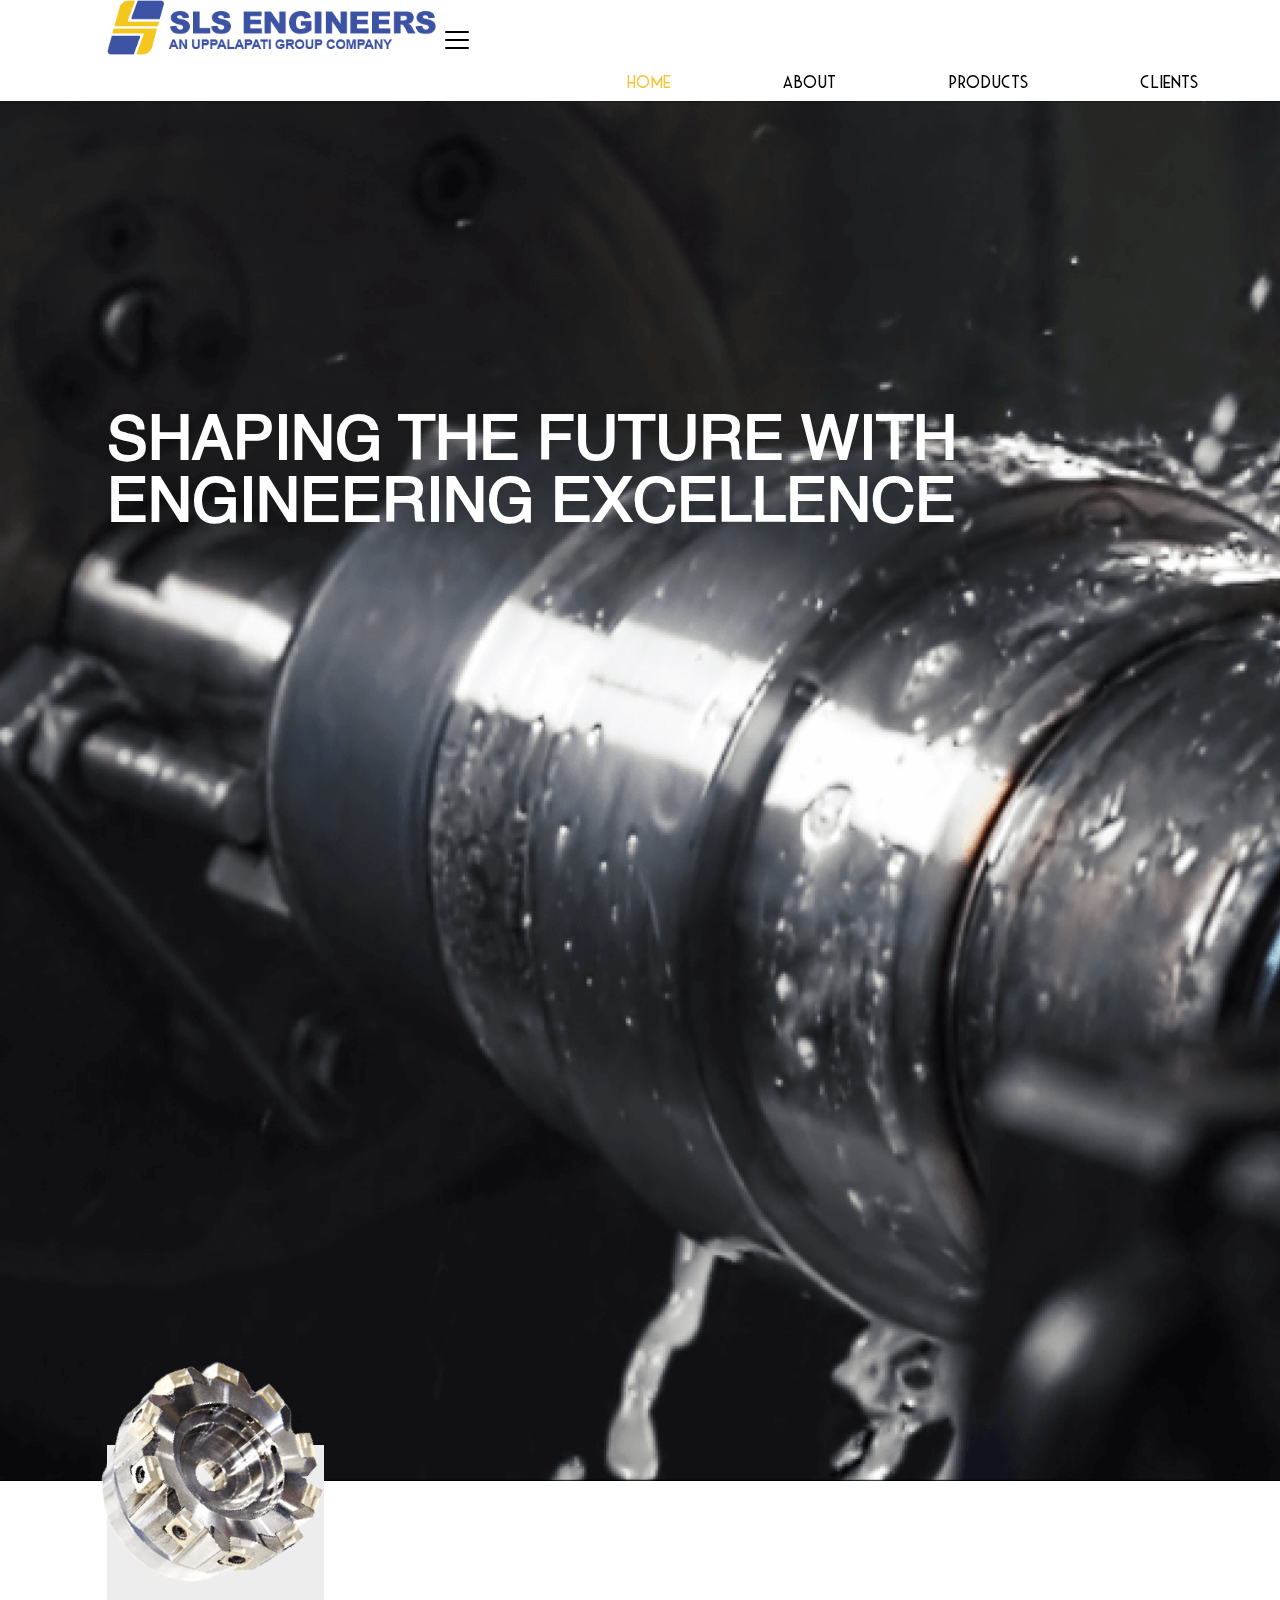
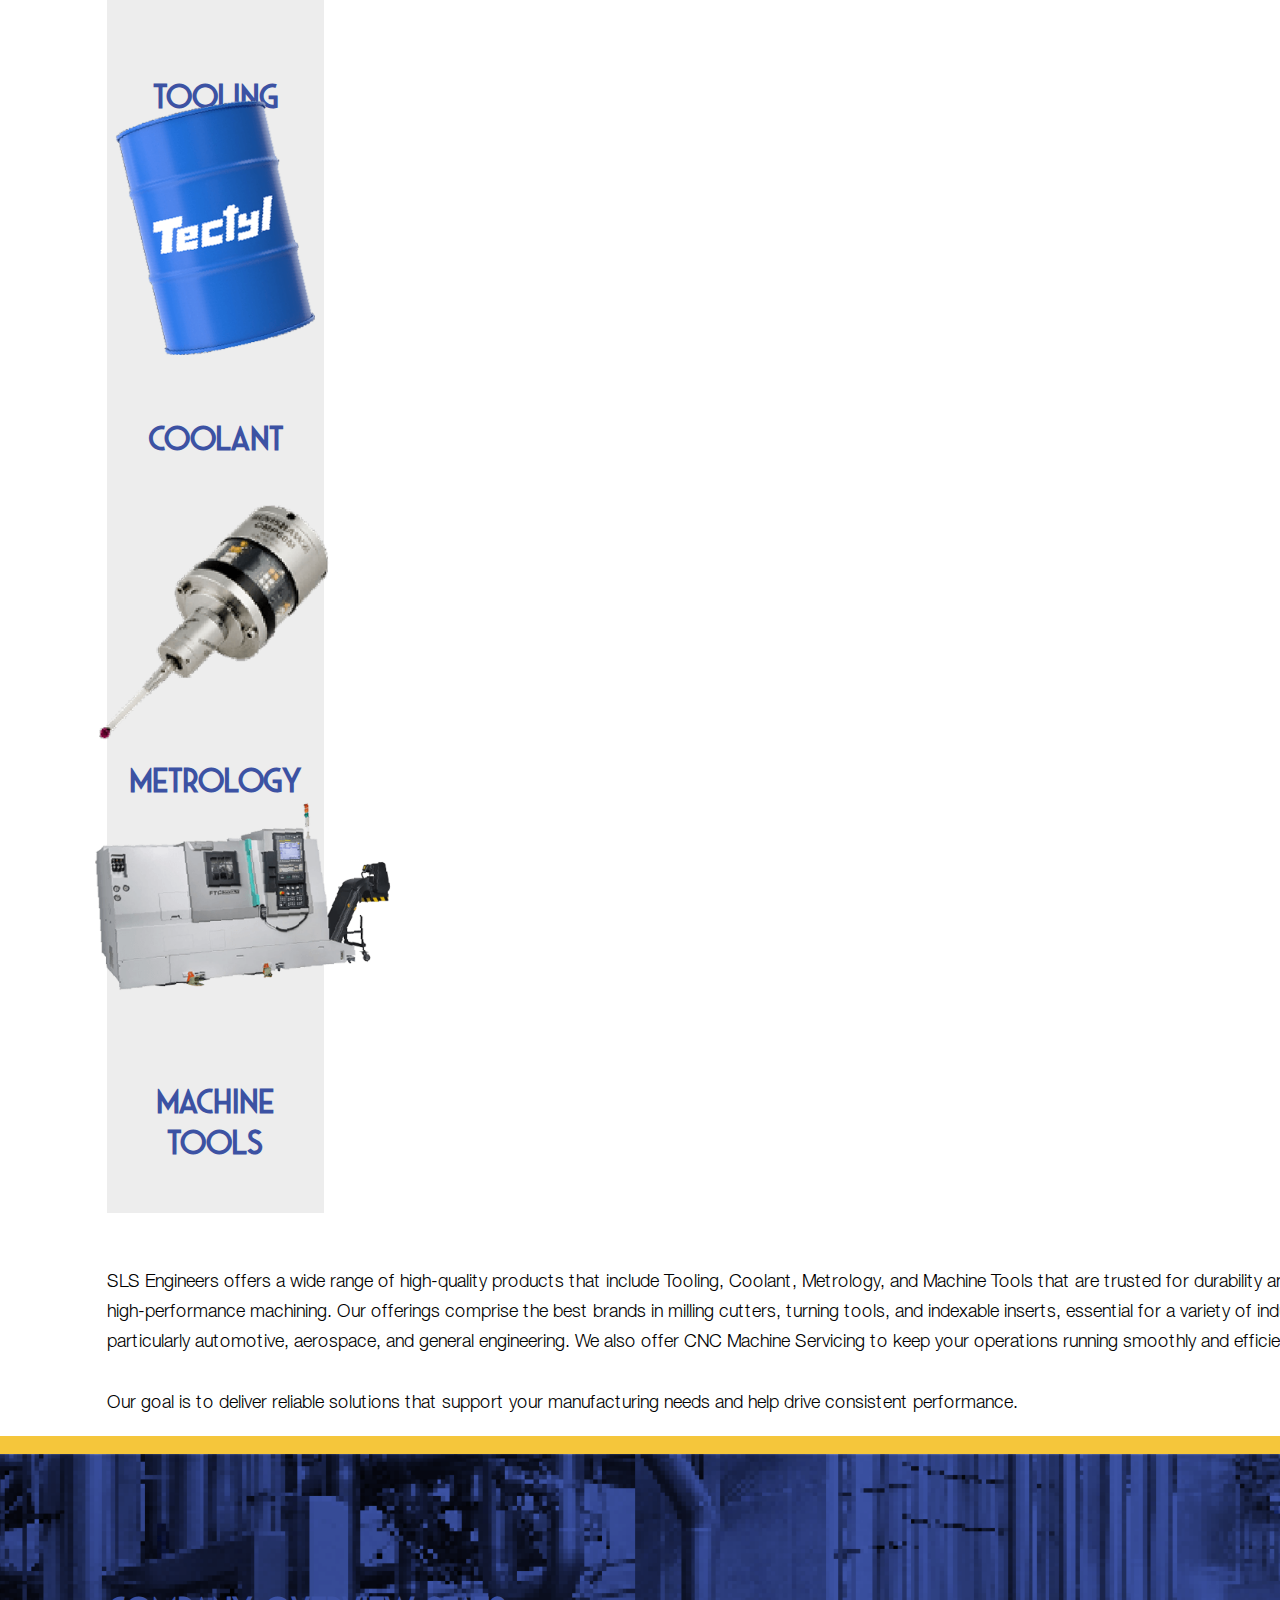
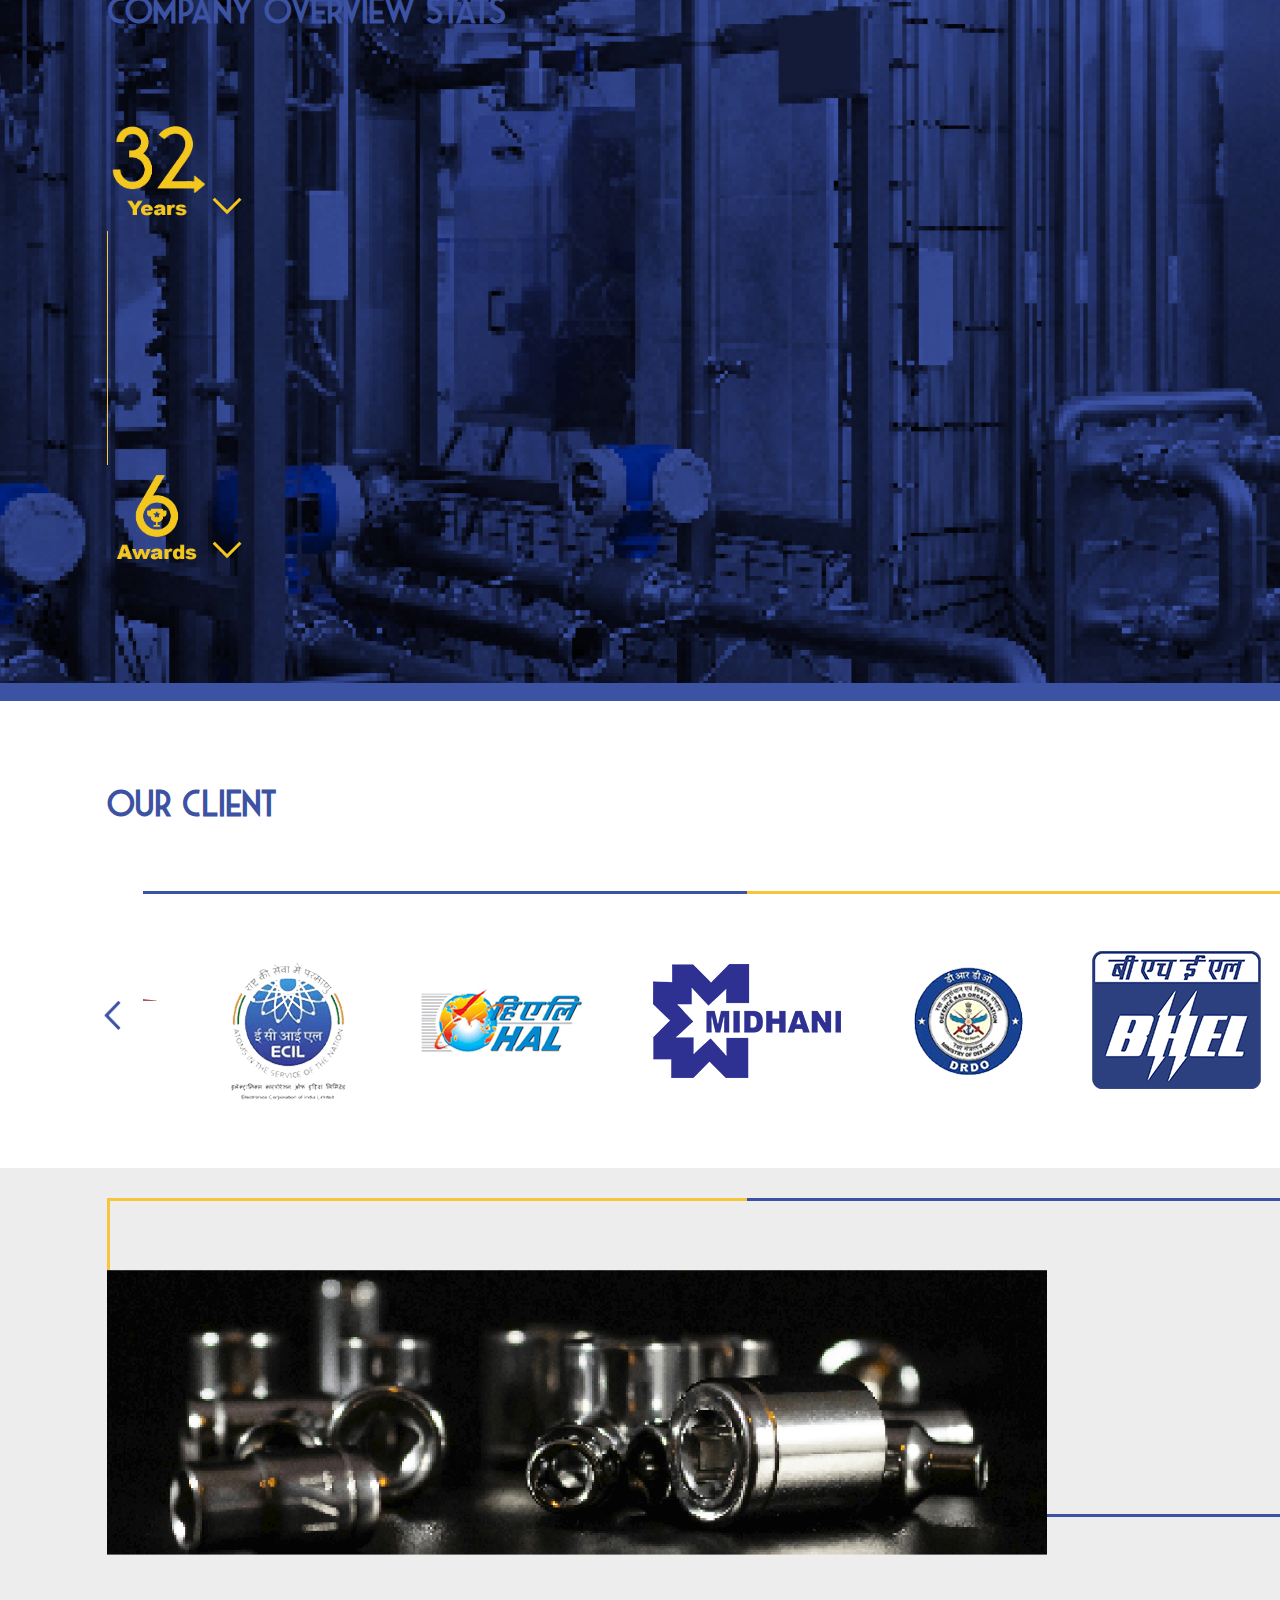
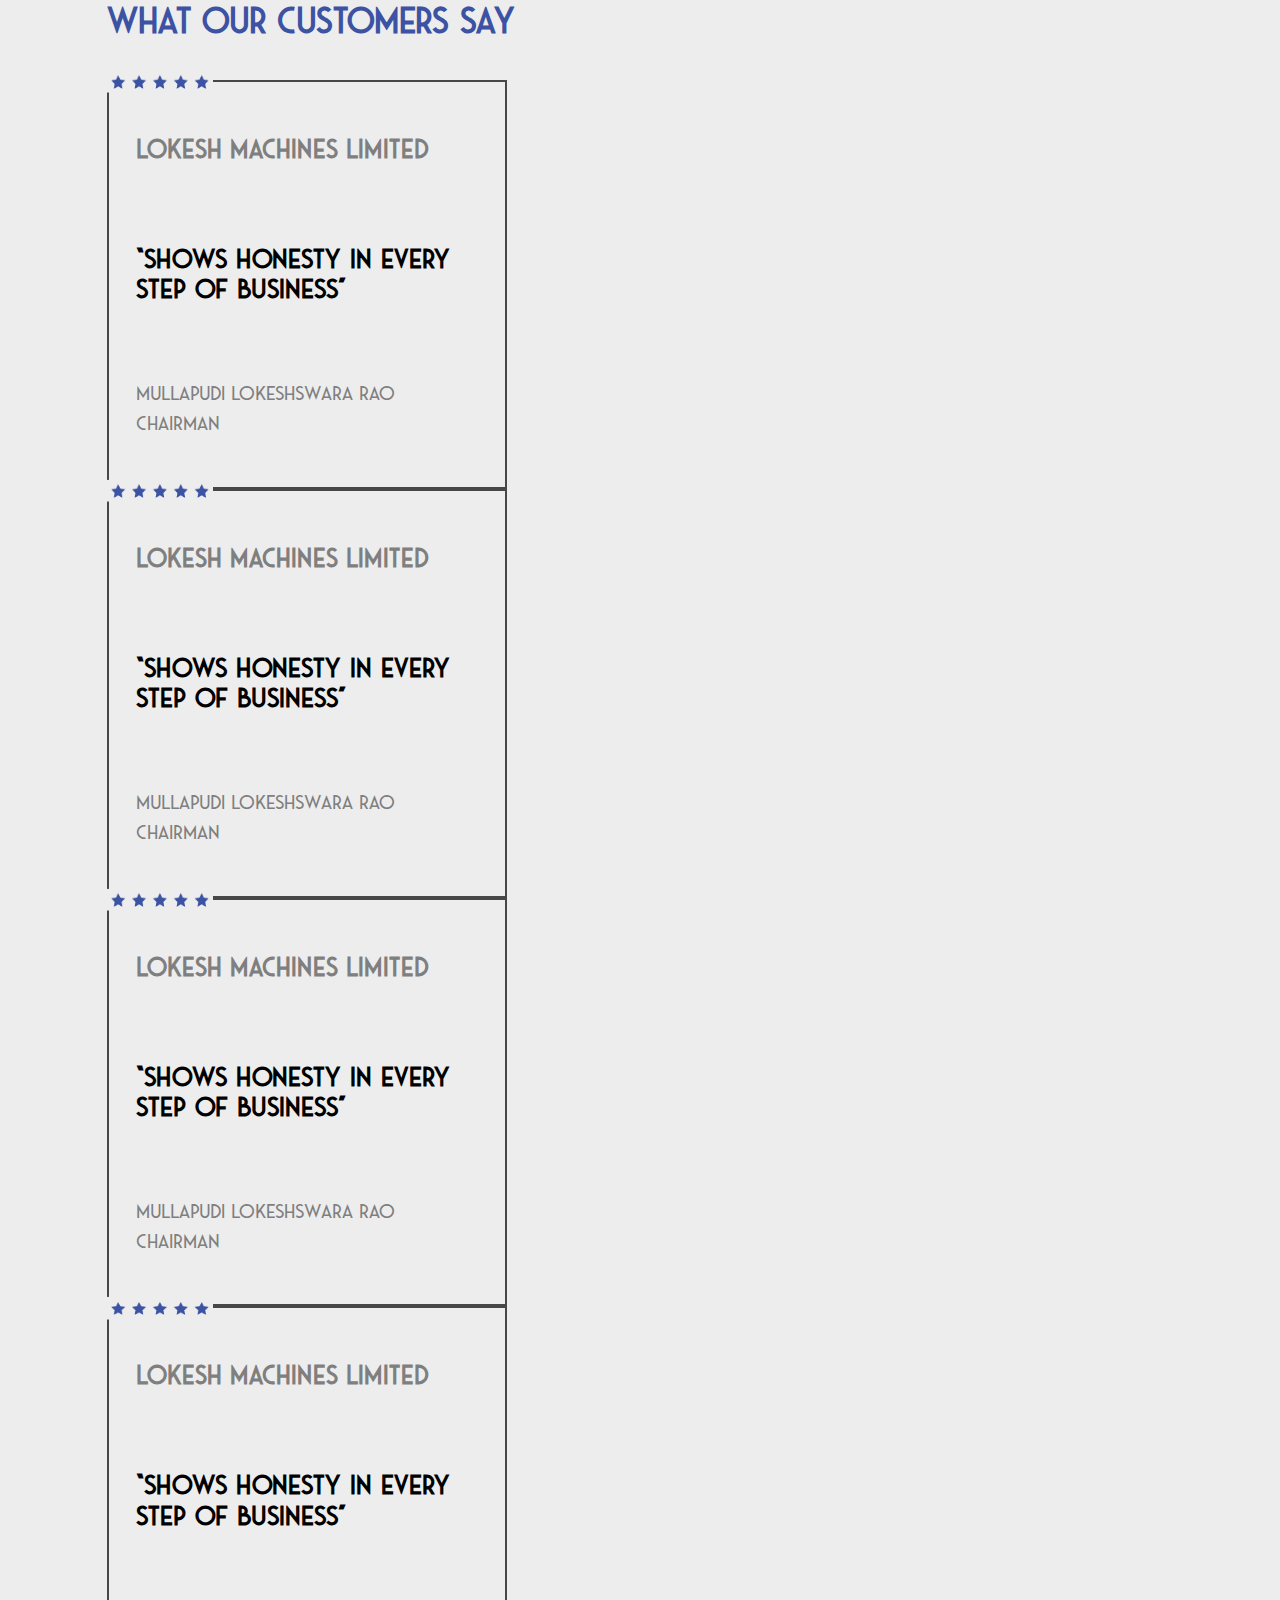
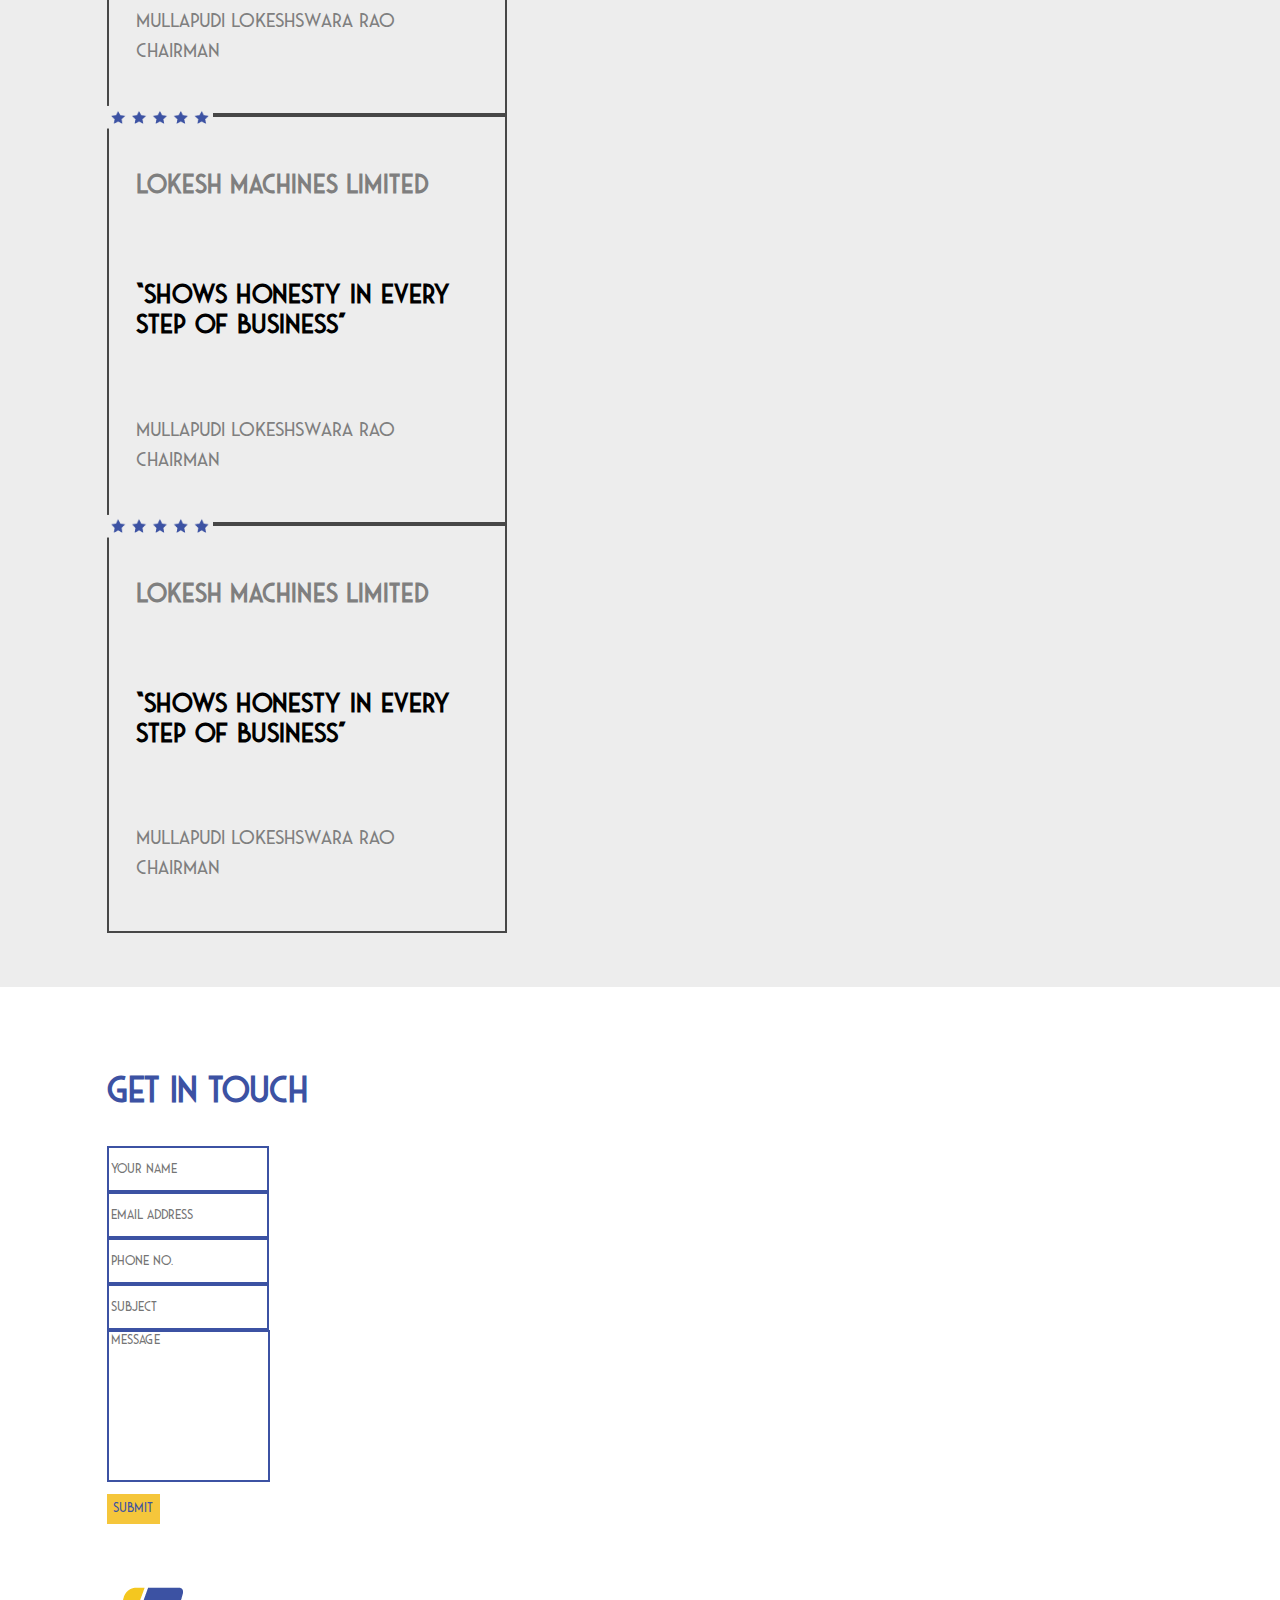
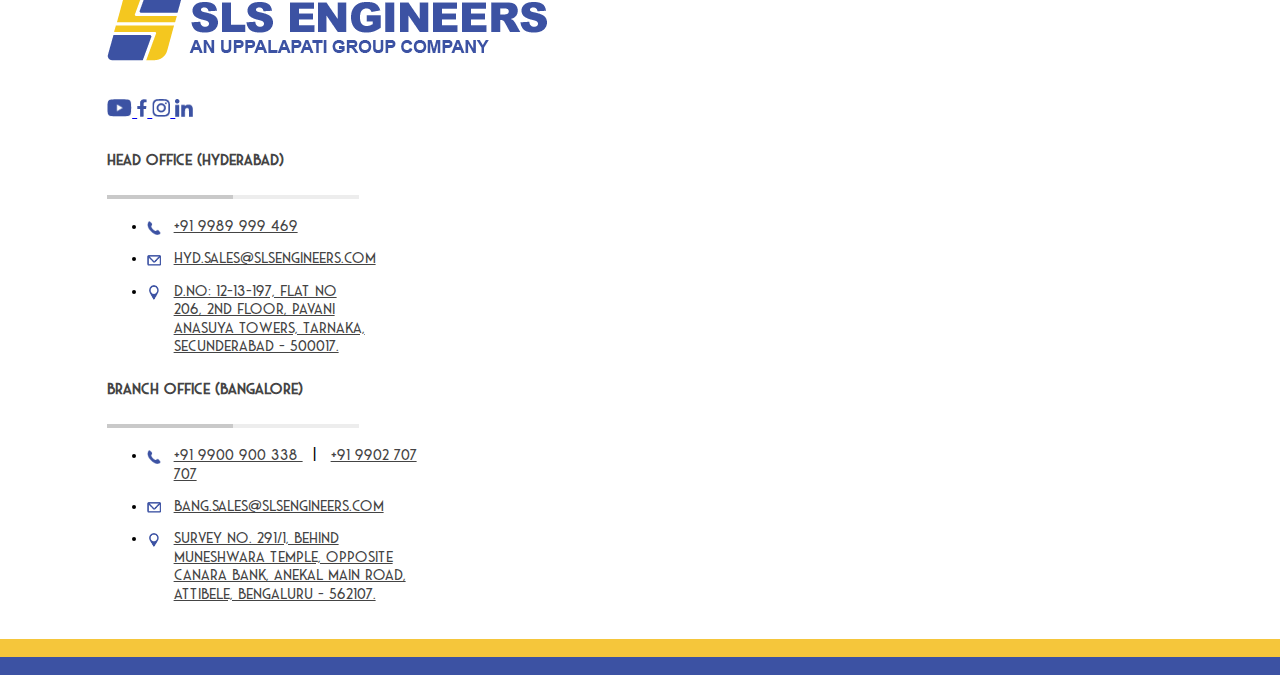
<file: index.html>
<!doctype html>
<html lang="en">
  <head>

    <meta charset="utf-8">
    <meta name="viewport" content="width=device-width, initial-scale=1">
    <title>SLS Engineers</title>

    <link href="https://cdn.jsdelivr.net/npm/bootstrap@5.3.6/dist/css/bootstrap.min.css" rel="stylesheet" integrity="sha384-4Q6Gf2aSP4eDXB8Miphtr37CMZZQ5oXLH2yaXMJ2w8e2ZtHTl7GptT4jmndRuHDT" crossorigin="anonymous">

    <link rel="stylesheet" href="https://cdn.jsdelivr.net/npm/@splidejs/splide@4.1.4/dist/css/splide.min.css">

    <link rel="stylesheet" href="./assets/css/app.css">
    <link rel="stylesheet" href="./assets/css/home.css">

</head>
  <body>

    <header class="siteHeader" >
      <div class="container-fluid">
        <div class="d-flex align-items-center justify-content-between py-3">

          <img class="siteLogo" src="./assets/Images/sls_logo.png" alt="sls" width="440" height="72">

          <!-- Hamburger: hidden above 1200px -->
          <button id="hamburgerMenu" class="hamburger d-xl-none" type="button" >
            <span class="navbar-toggler-icon"></span>
          </button>

          <!-- Desktop menu: shown only above 1200px -->
          <div class="menu d-xl-flex d-none specialText">
            <a href="./" class="active" >HOME</a>
            <a href="./about.html">ABOUT</a>
            <a href="./products.html">PRODUCTS</a>
            <a href="./contact.html">CLIENTS</a>
            <a href="./contact.html">CONTACTS</a>
          </div>

          <!-- Mobile menu: collapses below 1200px -->
          <div class="mobileMenu d-xl-none specialText" id="mobileMenu">
            <div class="d-flex flex-column gap-3">
              <a href="./" class="active" >HOME</a>
            <a href="./about.html">ABOUT</a>
            <a href="./products.html">PRODUCTS</a>
            <a href="./contact.html">CLIENTS</a>
            <a href="./contact.html">CONTACTS</a>
            </div>
          </div>

        </div>
      </div>
    </header>

    <section class="siteBanner">
        <div class="container-fluid d-flex justify-content-center">
            <h1 class="boldText text-center m-0">
              SHAPING THE FUTURE WITH<br class="d-lg-inline d-none" >
              ENGINEERING EXCELLENCE
            </h1>
        </div>
    </section>

    <section>
      <div class="container-fluid">
        <div class="row justify-content-lg-evenly justify-content-sm-between justify-content-evenly gx-0 gy-md-0 gy-5">
          <div class="col-md-auto col-sm-6 col-auto">
            <div class="box">
              <img src="./assets/Images/home/tooling.png" alt="tooling" width="80" height="80">
              <h3 class="specialText">Tooling</h3>
            </div>
          </div>
          <div class="col-md-auto col-sm-6 col-auto">
            <div class="box">
              <img src="./assets/Images/home/coolant.png" alt="coolant" width="80" height="80">
              <h3 class="specialText">Coolant</h3>
            </div>
          </div>
          <div class="col-md-auto col-sm-6 col-auto">
            <div class="box">
              <img src="./assets/Images/home/metrology.png" alt="metrology" width="80" height="80">
              <h3 class="specialText">Metrology</h3>
            </div>
          </div>
          <div class="col-md-auto col-sm-6 col-auto">
            <div class="box">
              <img src="./assets/Images/home/machine_tools.png" alt="machine tools" width="80" height="80">
              <h3 class="specialText">Machine tools</h3>
            </div>
          </div>
        </div>         
      </div>
    </section>

    <section class="pt-3 pb-5">
      <div class="container-fluid">
        <p class="m-0" >
          SLS Engineers offers a wide range of high-quality products that include Tooling, Coolant, Metrology, and Machine Tools that are trusted for durability and
          precision in high-performance machining. Our offerings comprise the best brands in milling cutters, turning tools, and indexable inserts, essential for a
          variety of industries, particularly automotive, aerospace, and general engineering. We also offer CNC Machine Servicing to keep your operations running
          smoothly and efficiently.<br /><br />
          Our goal is to deliver reliable solutions that support your manufacturing needs and help drive consistent performance.
        </p>
      </div>
    </section>

    <section class="overview" >
      <div class="container-fluid">
        <h2 class="specialText text-center siteHeading text-white" >
          Company overview stats
        </h2>
        <div class="row justify-content-center align-items-center">
          <div class="col-auto">
            <div class="count_box d-flex flex-column align-items-center">
              <img src="assets/Images/home/count_years.png" alt="32 years" width="100" height="100" class="w-100 h-auto" />
              <img src="assets/Images/down_arrow.svg" alt="down" width="30" height="30" class="down" />
            </div>
          </div>
          <div class="col-auto">
            <div class="count_divider" ></div>
          </div>
          <div class="col-auto">
            <div class="count_box d-flex flex-column align-items-center">
              <img src="assets/Images/home/count_awards.png" alt="6 awardss" width="100" height="100" class="w-100 h-auto" />
              <img src="assets/Images/down_arrow.svg" alt="down" width="30" height="30" class="down" />
            </div>
          </div>
        </div>
      </div>
    </section>

    <section class="clients">
      <div class="container-fluid">
        <h2 class="specialText text-center siteHeading m-0">
          OUR CLIENT
        </h2>
        <div class="clients_slider">
          <div class="divider_splitColor"></div>
          <div class="clients_slider_wrap">
            <div class="splide" id="clients_splide" aria-label="Clients carousel">
              <div class="splide__track">
                <ul class="splide__list">
                  <li class="splide__slide">
                    <img src="./assets/Images/home/clients_01.png" alt="client1" class="client_1" >
                  </li>
                  <li class="splide__slide">
                    <img src="./assets/Images/home/clients_02.png" alt="client2" class="client_2" >
                  </li>
                  <li class="splide__slide">
                    <img src="./assets/Images/home/clients_03.png" alt="client3" class="client_3" >
                  </li>
                  <li class="splide__slide">
                    <img src="./assets/Images/home/clients_04.png" alt="client4" class="client_4" >
                  </li>
                  <li class="splide__slide">
                    <img src="./assets/Images/home/clients_05.png" alt="client5" class="client_5" >
                  </li>
                  <li class="splide__slide">
                    <img src="./assets/Images/home/clients_06.png" alt="client6" class="client_6" >
                  </li>
                </ul>
              </div>
            </div>
            <div class="clients_slider_control csc_prev">
              <img src="./assets/Images/arrow-left.png" alt="prev" width="30" height="30" />
            </div>
            <div class="clients_slider_control csc_next">
              <img src="./assets/Images/arrow-right.png" alt="next" width="30" height="30" />
            </div>
          </div>
        </div>
      </div>
    </section>
    
    <section class="testimonials">
      <div class="container-fluid">
        <div class="testimonials_banner d-flex justify-content-center">
          <img src="./assets/Images/home/testimonials.png" alt="testimonials" width="1410" height="300" />
        </div>
        <h2 class="siteHeading specialText text-center text-dark">
          What our customers say
        </h2>
        <div class="row gx-lg-0 gx-md-4 gx-3 gy-md-5 gy-4 justify-content-between">
          <div class="col-lg-auto col-sm-6 col-12">
            <div class="reviewBox">
              <h3 class="specialText m-0">
                Lokesh machines limited
              </h3>
              <h4 class="specialText mb-2">
                “Shows honesty in every step of business”
              </h4>
              <p class="specialText m-0">
                Mullapudi Lokeshswara Rao Chairman
              </p>
              <img src="./assets/Images/stars.png" alt="stars" >
            </div>
          </div>
          <div class="col-lg-auto col-sm-6 col-12">
            <div class="reviewBox">
              <h3 class="specialText m-0">
                Lokesh machines limited
              </h3>
              <h4 class="specialText mb-2">
                “Shows honesty in every step of business”
              </h4>
              <p class="specialText m-0">
                Mullapudi Lokeshswara Rao Chairman
              </p>
              <img src="./assets/Images/stars.png" alt="stars" >
            </div>
          </div>
          <div class="col-lg-auto col-sm-6 col-12">
            <div class="reviewBox">
              <h3 class="specialText m-0">
                Lokesh machines limited
              </h3>
              <h4 class="specialText mb-2">
                “Shows honesty in every step of business”
              </h4>
              <p class="specialText m-0">
                Mullapudi Lokeshswara Rao Chairman
              </p>
              <img src="./assets/Images/stars.png" alt="stars" >
            </div>
          </div>
          <div class="col-lg-auto col-sm-6 col-12">
            <div class="reviewBox">
              <h3 class="specialText m-0">
                Lokesh machines limited
              </h3>
              <h4 class="specialText mb-2">
                “Shows honesty in every step of business”
              </h4>
              <p class="specialText m-0">
                Mullapudi Lokeshswara Rao Chairman
              </p>
              <img src="./assets/Images/stars.png" alt="stars" >
            </div>
          </div>
          <div class="col-lg-auto col-sm-6 col-12">
            <div class="reviewBox">
              <h3 class="specialText m-0">
                Lokesh machines limited
              </h3>
              <h4 class="specialText mb-2">
                “Shows honesty in every step of business”
              </h4>
              <p class="specialText m-0">
                Mullapudi Lokeshswara Rao Chairman
              </p>
              <img src="./assets/Images/stars.png" alt="stars" >
            </div>
          </div>
          <div class="col-lg-auto col-sm-6 col-12">
            <div class="reviewBox">
              <h3 class="specialText m-0">
                Lokesh machines limited
              </h3>
              <h4 class="specialText mb-2">
                “Shows honesty in every step of business”
              </h4>
              <p class="specialText m-0">
                Mullapudi Lokeshswara Rao Chairman
              </p>
              <img src="./assets/Images/stars.png" alt="stars" >
            </div>
          </div>
        </div>
      </div>
    </section>

    <section class="contact">
      <div class="container-fluid">
        <h2 class="siteHeading specialText text-dark">
          Get in touch
        </h2>
        <form method="post" id="contactForm" >
          <div class="row gy-3 gx-0">
            <div class="col-lg-auto">
              <div class="fieldSet">
                <div class="row gx-4 gy-3">
                  <div class="col-md-6">
                    <input type="text" class="form-control" id="contact_name" name="contact_name" placeholder="YOUR NAME" required>
                  </div>
                  <div class="col-md-6">
                    <input type="email" class="form-control" id="contact_mail" name="contact_mail" placeholder="EMAIL ADDRESS" required>
                  </div>
                  <div class="col-md-6">
                    <input type="type" class="form-control" id="contact_phone" name="contact_phone" placeholder="PHONE NO." required>
                  </div>
                  <div class="col-md-6">
                    <input type="text" class="form-control" id="contact_subject" name="contact_subject" placeholder="SUBJECT" required>
                  </div>
                </div>
              </div>
            </div>
            <div class="col-12">
              <textarea class="form-control form-box" id="message" rows="6" placeholder="MESSAGE"></textarea>
            </div>
            <div class="col-12">
              <button type="submit" class="btn btn-primary btn-custom mt-2">SUBMIT</button>
            </div>
          </div>
        </form>
      </div>
    </section>

    <footer class="siteFooter">
      <div class="container-fluid">
        <div class="row g-lg-0 gx-3 gy-md-0 gy-5 justify-content-between">
          <div class="col-lg-auto col-md-4">
            <div class="sf_column_1">
              <img class="w-100 pe-lg-0 pe-4 footerLogo" src="./assets/Images/sls_logo.png" alt="sls" >
              <div class="d-flex socialLinks" >
                <a href="#" target="_blank" class="text-decoration-none d-inline-block" >
                  <img src="./assets/Images/icon_2.png" alt="youtube" width="30" height="30" />
                </a>
                <a href="#" target="_blank" class="text-decoration-none d-inline-block" >
                  <img src="./assets/Images/icon_3.png" alt="youtube" width="30" height="30" />
                </a>
                <a href="#" target="_blank" class="text-decoration-none d-inline-block" >
                  <img src="./assets/Images/icon_1.png" alt="youtube" width="30" height="30" />
                </a>
                <a href="#" target="_blank" class="text-decoration-none d-inline-block" >
                  <img src="./assets/Images/icon_4.png" alt="youtube" width="30" height="30" />
                </a>
              </div>
            </div>
          </div>
          <div class="col-lg-auto col-md-4">
            <div class="sf_column_2 specialText">
              <h5 class="m-0" >
                Head office (Hyderabad)
              </h5>
              <div class="divider"></div>
              <ul class="list-unstyled" >
                <li>
                  <img src="./assets/Images/call.png" alt="phone" />
                  <a href="tel:919989999469" target="_blank" class="text-decoration-none" >
                    +91 9989 999 469
                  </a>
                </li>
                <li>
                  <img src="./assets/Images/email.png" alt="mail" />
                  <a href="mailto:Hyd.sales@slsengineers.com" target="_blank" class="text-decoration-none" >
                    Hyd.sales@slsengineers.com
                  </a>
                </li>
                <li>
                  <img src="./assets/Images/location.png" alt="location" />
                  <a href="" target="_blank" class="text-decoration-none" >
                    D.No: 12-13-197, Flat No 206, 2nd Floor, Pavani Anasuya Towers, Tarnaka, Secunderabad - 500017.
                  </a>
                </li>
              </ul>
            </div>
          </div>
          <div class="col-lg-auto col-md-4">
            <div class="sf_column_3 specialText">
              <h5 class="m-0" >
                Branch office (Bangalore)
              </h5>
              <div class="divider"></div>
              <ul class="list-unstyled" >
                <li>
                  <img src="./assets/Images/call.png" alt="phone" />
                  <a href="tel:919900900338" target="_blank" class="text-decoration-none" >
                    +91 9900 900 338
                  </a>
                  &nbsp;&nbsp;|&nbsp;&nbsp;
                  <a href="tel:919902707707" target="_blank" class="text-decoration-none" >
                    +91 9902 707 707
                  </a>
                </li>
                <li>
                  <img src="./assets/Images/email.png" alt="mail" />
                  <a href="mailto:bang.sales@slsengineers.com" target="_blank" class="text-decoration-none" >
                    bang.sales@slsengineers.com
                  </a>
                </li>
                <li>
                  <img src="./assets/Images/location.png" alt="location" />
                  <a href="" target="_blank" class="text-decoration-none" >
                    Survey No. 291/1, Behind Muneshwara Temple, Opposite Canara Bank, Anekal Main Road, Attibele, Bengaluru - 562107. 
                  </a>
                </li>
              </ul>
            </div>
          </div>
        </div>
      </div>
      <div class="siteFooter_divider"></div>
    </footer>

    <script src="https://code.jquery.com/jquery-3.6.0.min.js"></script>
    <script src="https://cdn.jsdelivr.net/npm/bootstrap@5.3.6/dist/js/bootstrap.bundle.min.js" integrity="sha384-j1CDi7MgGQ12Z7Qab0qlWQ/Qqz24Gc6BM0thvEMVjHnfYGF0rmFCozFSxQBxwHKO" crossorigin="anonymous"></script>
    <script src="https://cdn.jsdelivr.net/npm/@splidejs/splide@4.1.4/dist/js/splide.min.js"></script>
    <script src="./assets/js/app.js"></script>
    <script src="./assets/js/home.js"></script>

  </body>
</html>
</file>
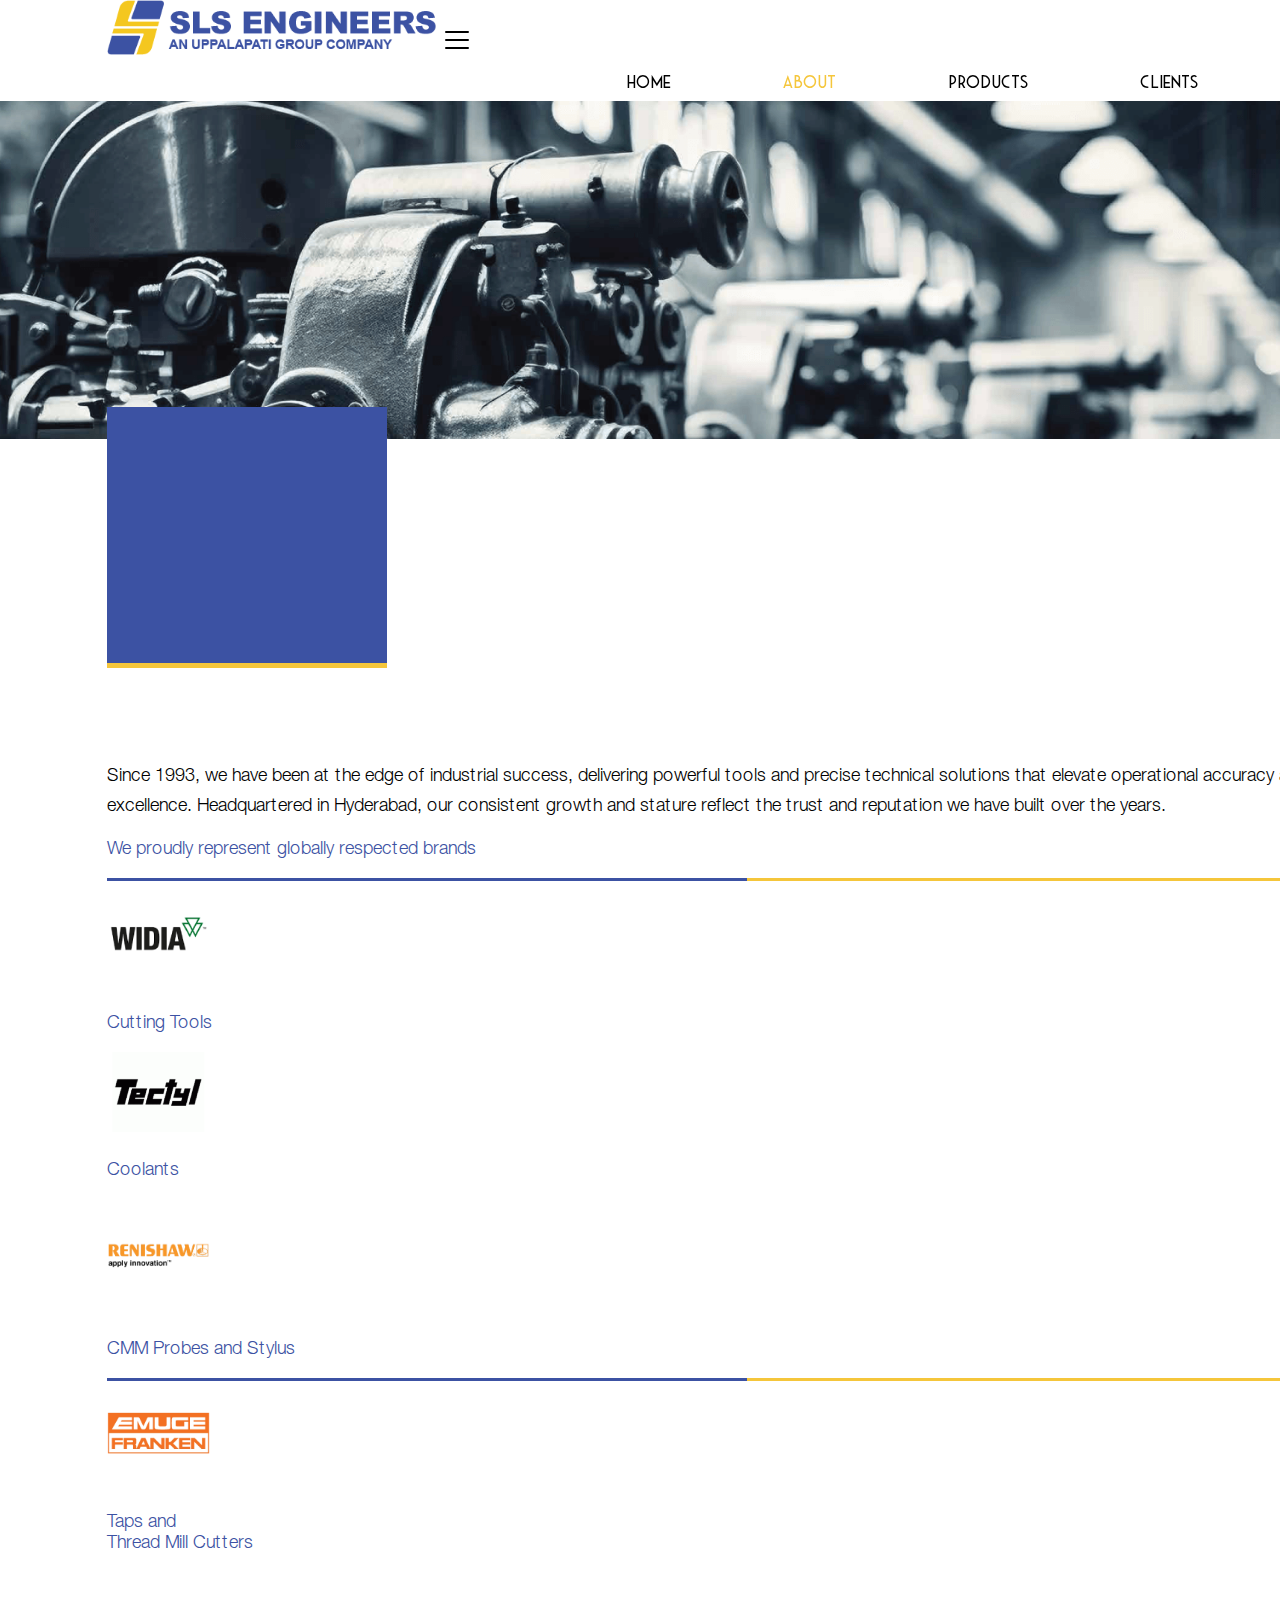
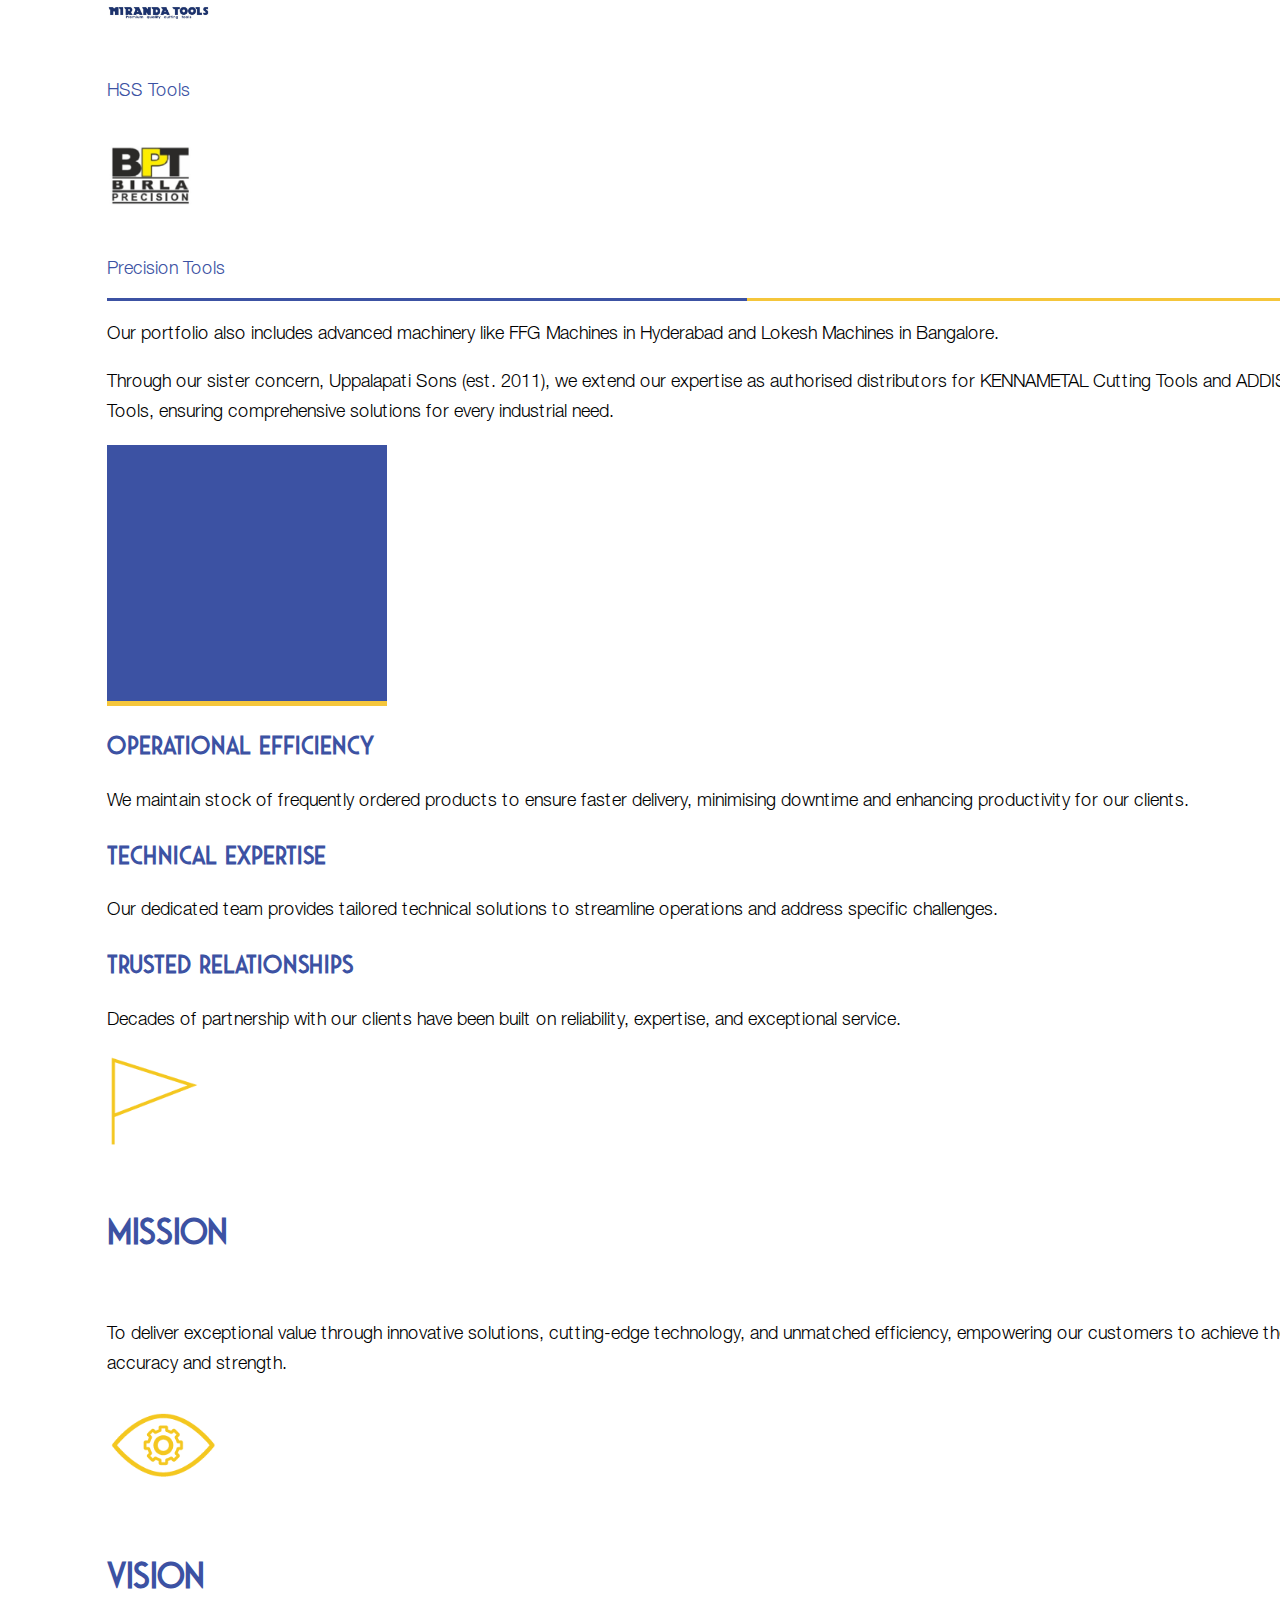
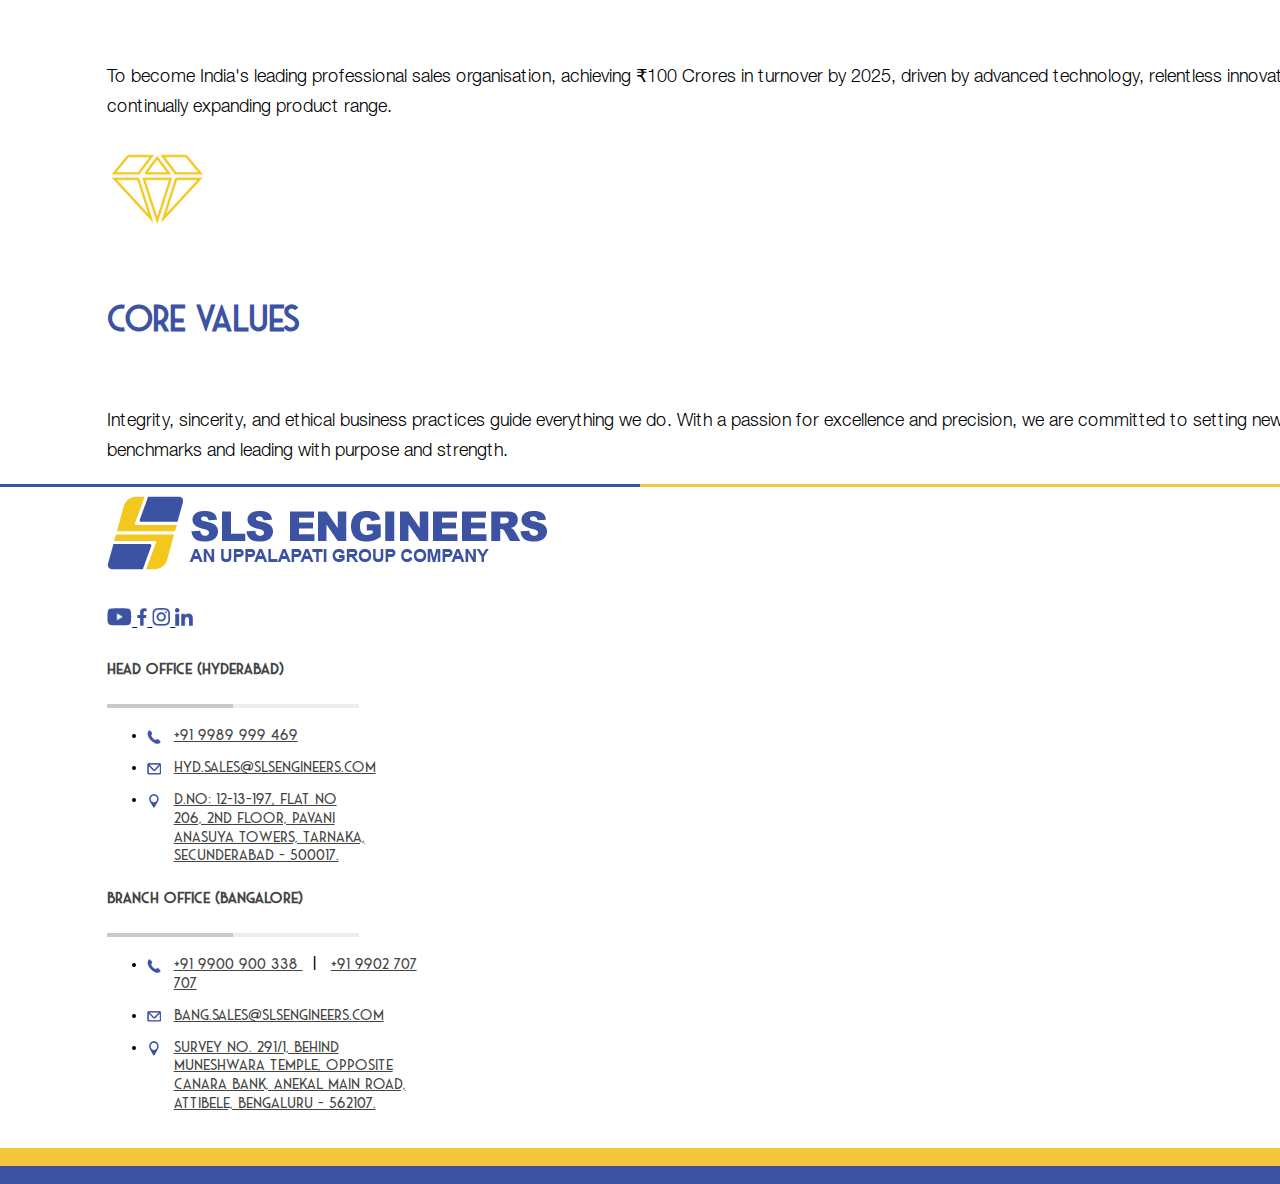
<file: about.html>
<!doctype html>
<html lang="en">
  <head>

    <meta charset="utf-8">
    <meta name="viewport" content="width=device-width, initial-scale=1">
    <title>About | SLS Engineers</title>

    <link href="https://cdn.jsdelivr.net/npm/bootstrap@5.3.6/dist/css/bootstrap.min.css" rel="stylesheet" integrity="sha384-4Q6Gf2aSP4eDXB8Miphtr37CMZZQ5oXLH2yaXMJ2w8e2ZtHTl7GptT4jmndRuHDT" crossorigin="anonymous">

    <link rel="stylesheet" href="https://cdn.jsdelivr.net/npm/@splidejs/splide@4.1.4/dist/css/splide.min.css">

    <link rel="stylesheet" href="./assets/css/app.css">
    <link rel="stylesheet" href="./assets/css/about.css">

  </head>
  <body>

    <header class="siteHeader" >
      <div class="container-fluid">
        <div class="d-flex align-items-center justify-content-between py-3">

          <img class="siteLogo" src="./assets/Images/sls_logo.png" alt="sls" width="440" height="72">

          <!-- Hamburger: hidden above 1200px -->
          <button id="hamburgerMenu" class="hamburger d-xl-none" type="button" >
            <span class="navbar-toggler-icon"></span>
          </button>

          <!-- Desktop menu: shown only above 1200px -->
          <div class="menu d-xl-flex d-none specialText">
            <a href="./">HOME</a>
            <a href="./about.html" class="active" >ABOUT</a>
            <a href="./products.html">PRODUCTS</a>
            <a href="./clients.html">CLIENTS</a>
            <a href="./contact.html">CONTACTS</a>
          </div>

          <!-- Mobile menu: collapses below 1200px -->
          <div class="mobileMenu d-xl-none specialText" id="mobileMenu">
            <div class="d-flex flex-column gap-3">
              <a href="./">HOME</a>
              <a href="./about.html" class="active" >ABOUT</a>
              <a href="./products.html">PRODUCTS</a>
              <a href="./clients.html">CLIENTS</a>
              <a href="./contact.html">CONTACTS</a>
            </div>
          </div>

        </div>
      </div>
    </header>

    <section class="innerPage_banner">
    </section>


    <section class="aboutIntro" >
      <div class="container-fluid">
        <div class="row gx-xl-5 gx-4">
          <div class="col-auto">
            <div class="sectionHeadBox d-flex ">
              <h4 class="specialText siteHeading text-white m-0">
                WHO<br>
                ARE WE?
              </h4>
            </div>
          </div>
          <div class="col-sm">
            <p class="m-0">
              Since 1993, we have been at the edge of industrial success, delivering powerful tools and precise technical solutions that elevate operational accuracy and excellence. Headquartered in Hyderabad, our consistent growth and stature reflect the trust and reputation we have built over the years.
            </p>
          </div>
        </div>
      </div>
    </section>

    <section class="brands pt-5 mt-4" >
      <div class="container-fluid">
        <p class="text-center mb-4" >
            We proudly represent globally respected brands
        </p>
        <div class="divider_splitColor"></div>
        <div class="row justify-content-between gx-lg-0 gx-3">
          <div class="col-lg-auto col-md-4 col-sm-6">
            <div class="b-col-1 d-flex flex-row flex-nowrap align-items-center">
              <img src="./assets/Images/about/brand_01.png" alt="brand1" width="138" height="138" />
              <p class="m-0 ps-3" >
                Cutting Tools
              </p>
            </div>
          </div>
          <div class="col-lg-auto col-md-4 col-sm-6">
            <div class="b-col-2 d-flex flex-row flex-nowrap align-items-center">
              <img src="./assets/Images/about/brand_02.png" alt="brand2" width="138" height="138" />
              <p class="m-0 ps-3" >
                Coolants
              </p>
            </div>
          </div>
          <div class="col-lg-auto col-md-4 col-sm-6">
            <div class="b-col-3 d-flex flex-row flex-nowrap align-items-center">
              <img src="./assets/Images/about/brand_03.png" alt="brand3" width="138" height="138" />
              <p class="m-0 ps-3" >
                CMM Probes and Stylus
              </p>
            </div>
          </div>
        </div>
        <div class="divider_splitColor"></div>
        <div class="row justify-content-between gx-lg-0 gx-3">
          <div class="col-lg-auto col-md-4 col-sm-6">
            <div class="b-col-1 d-flex flex-row flex-nowrap align-items-center">
              <img src="./assets/Images/about/brand_04.png" alt="brand4" width="138" height="138" />
              <p class="m-0 ps-3" >
                Taps and <br >Thread Mill Cutters
              </p>
            </div>
          </div>
          <div class="col-lg-auto col-md-4 col-sm-6">
            <div class="b-col-2 d-flex flex-row flex-nowrap align-items-center">
              <img src="./assets/Images/about/brand_05.png" alt="brand5" width="138" height="138" />
              <p class="m-0 ps-3" >
                HSS Tools
              </p>
            </div>
          </div>
          <div class="col-lg-auto col-md-4 col-sm-6">
            <div class="b-col-3 d-flex flex-row flex-nowrap align-items-center">
              <img src="./assets/Images/about/brand_06.png" alt="brand6" width="138" height="138" />
              <p class="m-0 ps-3" >
                Precision Tools
              </p>
            </div>
          </div>
        </div>
        <div class="divider_splitColor"></div>
      </div>
    </section>

    <section class="py-4 my-3" >
      <div class="container-fluid">
        <p class="mb-2" >
          Our portfolio also includes advanced machinery like FFG Machines in Hyderabad and Lokesh Machines in Bangalore.
        </p>
        <p class="m-0" >
          Through our sister concern, Uppalapati Sons (est. 2011), we extend our expertise as authorised distributors for KENNAMETAL Cutting Tools and ADDISON HSS Tools, ensuring comprehensive solutions for every industrial need.
        </p>
      </div>
    </section>

    <section class="" >
      <div class="container-fluid">
        <div class="row gx-xl-5 gx-4 gy-sm-0 gy-4 align-items-start">
          <div class="col-auto">
            <div class="sectionHeadBox d-flex ">
              <h4 class="specialText siteHeading text-white m-0">
                Why Choose Us
              </h4>
            </div>
          </div>
          <div class="col-sm">
            <div class="row pt-sm-0 pt-3 gx-xxl-5 gx-4 gy-lg-0 gy-4">
              <div class="col-lg-4">
                <h3 class="specialText siteHeading_l2 mb-lg-3 mb-2" >
                  Operational Efficiency
                </h3>
                <p class="m-0 pe-xxl-2" >
                  We maintain stock of frequently ordered products to ensure faster delivery, minimising downtime and enhancing productivity for our clients.
                </p>
              </div>
              <div class="col-lg-4">
                <h3 class="specialText siteHeading_l2 mb-lg-3 mb-2" >
                  Technical Expertise
                </h3>
                <p class="m-0 pe-xxl-2" >
                  Our dedicated team provides tailored technical solutions to streamline operations and address specific challenges.
                </p>
              </div>
              <div class="col-lg-4">
                <h3 class="specialText siteHeading_l2 mb-lg-3 mb-2" >
                  Trusted Relationships
                </h3>
                <p class="m-0" >
                  Decades of partnership with our clients have been built on reliability, expertise, and exceptional service.
                </p>
              </div>
            </div>
          </div>
        </div>
      </div>
    </section>

    <div class="py-5">
      <div class="container-fluid">
        <div class="row g-lg-5 g-4">
          <div class="col-md-4">
            <div class="motoBox">
              <img src="./assets/Images/about/flag.png" alt="flag">
              <h3 class="specialText siteHeading m-0">
                MISSION
              </h3>
              <p class="m-0">
                To deliver exceptional value through innovative solutions, cutting-edge technology, and unmatched efficiency, empowering our customers to achieve their best with accuracy and strength.
              </p>
            </div>
          </div>
          <div class="col-md-4">
            <div class="motoBox">
              <img src="./assets/Images/about/eye.png" alt="eye">
              <h3 class="specialText siteHeading m-0">
                VISION
              </h3>
              <p class="m-0">
                To become India's leading professional sales organisation, achieving ₹100 Crores in turnover by 2025, driven by advanced technology, relentless innovation, and a continually expanding product range.
              </p>
            </div>
          </div>
          <div class="col-md-4">
            <div class="motoBox">
              <img src="./assets/Images/about/diamond.png" alt="values">
              <h3 class="specialText siteHeading m-0">
                CORE VALUES
              </h3>
              <p class="m-0">
                Integrity, sincerity, and ethical business practices guide everything we do. With a passion for excellence and precision, we are committed to setting new industry benchmarks and leading with purpose and strength.
              </p>
            </div>
          </div>
        </div>
      </div>
    </div>

    <div class="divider_splitColor my-5"></div>

    <footer class="siteFooter">
      <div class="container-fluid">
        <div class="row g-lg-0 gx-3 gy-md-0 gy-5 justify-content-between">
          <div class="col-lg-auto col-md-4">
            <div class="sf_column_1">
              <img class="w-100 pe-lg-0 pe-4 footerLogo" src="./assets/Images/sls_logo.png" alt="sls" >
              <div class="d-flex socialLinks" >
                <a href="#" target="_blank" class="text-decoration-none d-inline-block" >
                  <img src="./assets/Images/icon_2.png" alt="youtube" width="30" height="30" />
                </a>
                <a href="#" target="_blank" class="text-decoration-none d-inline-block" >
                  <img src="./assets/Images/icon_3.png" alt="youtube" width="30" height="30" />
                </a>
                <a href="#" target="_blank" class="text-decoration-none d-inline-block" >
                  <img src="./assets/Images/icon_1.png" alt="youtube" width="30" height="30" />
                </a>
                <a href="#" target="_blank" class="text-decoration-none d-inline-block" >
                  <img src="./assets/Images/icon_4.png" alt="youtube" width="30" height="30" />
                </a>
              </div>
            </div>
          </div>
          <div class="col-lg-auto col-md-4">
            <div class="sf_column_2 specialText">
              <h5 class="m-0" >
                Head office (Hyderabad)
              </h5>
              <div class="divider"></div>
              <ul class="list-unstyled" >
                <li>
                  <img src="./assets/Images/call.png" alt="phone" />
                  <a href="tel:919989999469" target="_blank" class="text-decoration-none" >
                    +91 9989 999 469
                  </a>
                </li>
                <li>
                  <img src="./assets/Images/email.png" alt="mail" />
                  <a href="mailto:Hyd.sales@slsengineers.com" target="_blank" class="text-decoration-none" >
                    Hyd.sales@slsengineers.com
                  </a>
                </li>
                <li>
                  <img src="./assets/Images/location.png" alt="location" />
                  <a href="" target="_blank" class="text-decoration-none" >
                    D.No: 12-13-197, Flat No 206, 2nd Floor, Pavani Anasuya Towers, Tarnaka, Secunderabad - 500017.
                  </a>
                </li>
              </ul>
            </div>
          </div>
          <div class="col-lg-auto col-md-4">
            <div class="sf_column_3 specialText">
              <h5 class="m-0" >
                Branch office (Bangalore)
              </h5>
              <div class="divider"></div>
              <ul class="list-unstyled" >
                <li>
                  <img src="./assets/Images/call.png" alt="phone" />
                  <a href="tel:919900900338" target="_blank" class="text-decoration-none" >
                    +91 9900 900 338
                  </a>
                  &nbsp;&nbsp;|&nbsp;&nbsp;
                  <a href="tel:919902707707" target="_blank" class="text-decoration-none" >
                    +91 9902 707 707
                  </a>
                </li>
                <li>
                  <img src="./assets/Images/email.png" alt="mail" />
                  <a href="mailto:bang.sales@slsengineers.com" target="_blank" class="text-decoration-none" >
                    bang.sales@slsengineers.com
                  </a>
                </li>
                <li>
                  <img src="./assets/Images/location.png" alt="location" />
                  <a href="" target="_blank" class="text-decoration-none" >
                    Survey No. 291/1, Behind Muneshwara Temple, Opposite Canara Bank, Anekal Main Road, Attibele, Bengaluru - 562107. 
                  </a>
                </li>
              </ul>
            </div>
          </div>
        </div>
      </div>
      <div class="siteFooter_divider"></div>
    </footer>

    <script src="./assets/js/app.js"></script>

  </body>
</html>
</file>
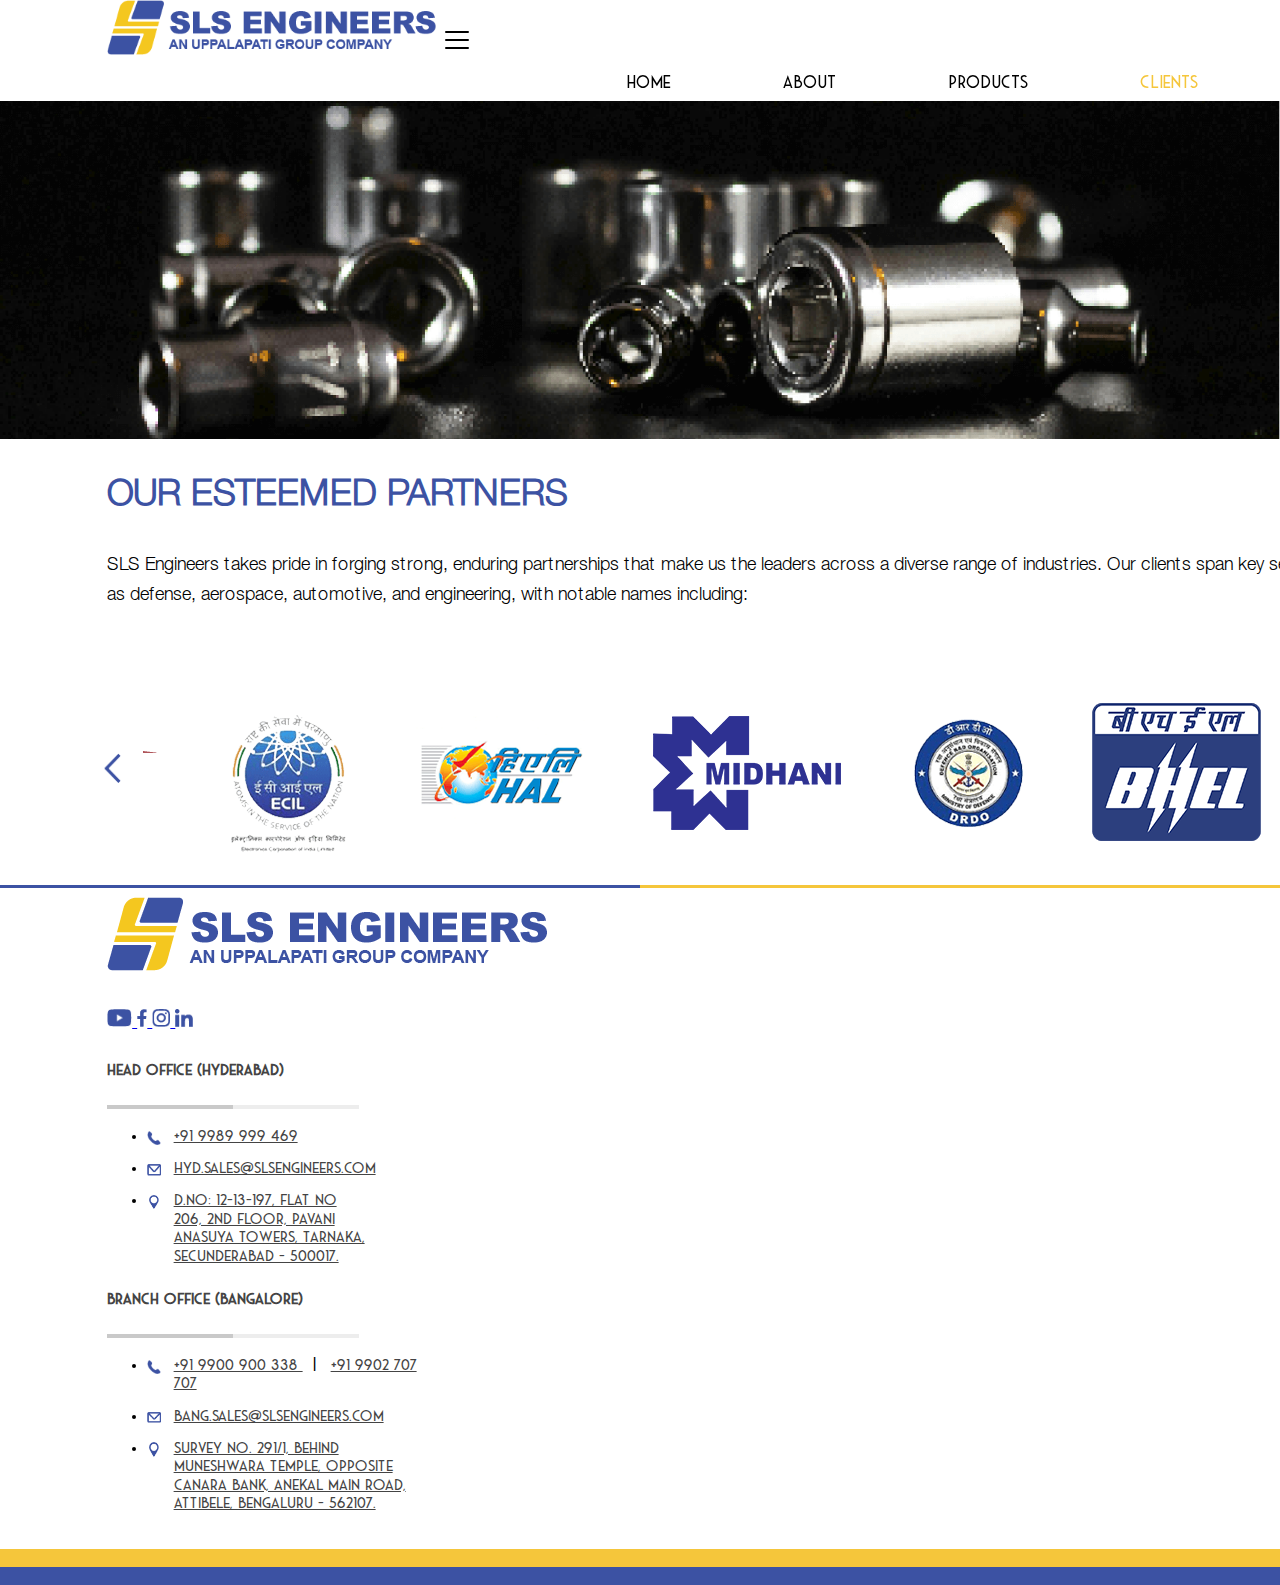
<file: clients.html>
<!doctype html>
<html lang="en">
  <head>

    <meta charset="utf-8">
    <meta name="viewport" content="width=device-width, initial-scale=1">
    <title>Clients | SLS Engineers</title>

    <link href="https://cdn.jsdelivr.net/npm/bootstrap@5.3.6/dist/css/bootstrap.min.css" rel="stylesheet" integrity="sha384-4Q6Gf2aSP4eDXB8Miphtr37CMZZQ5oXLH2yaXMJ2w8e2ZtHTl7GptT4jmndRuHDT" crossorigin="anonymous">

    <link rel="stylesheet" href="https://cdn.jsdelivr.net/npm/@splidejs/splide@4.1.4/dist/css/splide.min.css">

    <link rel="stylesheet" href="./assets/css/app.css">
    <link rel="stylesheet" href="./assets/css/home.css">
    <link rel="stylesheet" href="./assets/css/about.css">
    <link rel="stylesheet" href="./assets/css/product.css">
    <link rel="stylesheet" href="./assets/css/clients.css">


  </head>
  <body>

    <header class="siteHeader" >
      <div class="container-fluid">
        <div class="d-flex align-items-center justify-content-between py-3">

          <img class="siteLogo" src="./assets/Images/sls_logo.png" alt="sls" width="440" height="72">

          <!-- Hamburger: hidden above 1200px -->
          <button id="hamburgerMenu" class="hamburger d-xl-none" type="button" >
            <span class="navbar-toggler-icon"></span>
          </button>

          <!-- Desktop menu: shown only above 1200px -->
          <div class="menu d-xl-flex d-none specialText">
            <a href="./">HOME</a>
            <a href="./about.html">ABOUT</a>
            <a href="./products.html">PRODUCTS</a>
            <a href="./clients.html" class="active">CLIENTS</a>
            <a href="./contact.html">CONTACTS</a>
          </div>

          <!-- Mobile menu: collapses below 1200px -->
          <div class="mobileMenu d-xl-none specialText" id="mobileMenu">
            <div class="d-flex flex-column gap-3">
              <a href="./">HOME</a>
              <a href="./about.html">ABOUT</a>
              <a href="./products.html">PRODUCTS</a>
              <a href="./clients.html" class="active">CLIENTS</a>
              <a href="./contact.html">CONTACTS</a>
            </div>
          </div>

        </div>
      </div>
    </header>

    <section class="innerPage_banner">
    </section>

    <section class="pt-5">
        <div class="container-fluid">
            <h3 class="siteHeading">OUR ESTEEMED PARTNERS</h3>
            <p>SLS Engineers takes pride in forging strong, enduring partnerships that make us the leaders across a diverse range of industries. Our clients span key
                sectors such as defense, aerospace, automotive, and engineering, with notable names including:</p>         
          </div>
    </section>

        <section class="clients">
      <div class="container-fluid">

        <div class="clients_slider">
          <div class="clients_slider_wrap">
            <div class="splide" id="clients_splide" aria-label="Clients carousel">
              <div class="splide__track">
                <ul class="splide__list">
                  <li class="splide__slide">
                    <img src="./assets/Images/home/clients_01.png" alt="client1" class="client_1" >
                  </li>
                  <li class="splide__slide">
                    <img src="./assets/Images/home/clients_02.png" alt="client2" class="client_2" >
                  </li>
                  <li class="splide__slide">
                    <img src="./assets/Images/home/clients_03.png" alt="client3" class="client_3" >
                  </li>
                  <li class="splide__slide">
                    <img src="./assets/Images/home/clients_04.png" alt="client4" class="client_4" >
                  </li>
                  <li class="splide__slide">
                    <img src="./assets/Images/home/clients_05.png" alt="client5" class="client_5" >
                  </li>
                  <li class="splide__slide">
                    <img src="./assets/Images/home/clients_06.png" alt="client6" class="client_6" >
                  </li>
                </ul>
              </div>
            </div>
            <div class="clients_slider_control csc_prev">
              <img src="./assets/Images/arrow-left.png" alt="prev" width="30" height="30" />
            </div>
            <div class="clients_slider_control csc_next">
              <img src="./assets/Images/arrow-right.png" alt="next" width="30" height="30" />
            </div>
          </div>
        </div>
      </div>
    </section>

    <div class="divider_splitColor my-5"></div>

    <footer class="siteFooter">
      <div class="container-fluid">
        <div class="row g-lg-0 gx-3 gy-md-0 gy-5 justify-content-between">
          <div class="col-lg-auto col-md-4">
            <div class="sf_column_1">
              <img class="w-100 pe-lg-0 pe-4 footerLogo" src="./assets/Images/sls_logo.png" alt="sls" >
              <div class="d-flex socialLinks" >
                <a href="#" target="_blank" class="text-decoration-none d-inline-block" >
                  <img src="./assets/Images/icon_2.png" alt="youtube" width="30" height="30" />
                </a>
                <a href="#" target="_blank" class="text-decoration-none d-inline-block" >
                  <img src="./assets/Images/icon_3.png" alt="youtube" width="30" height="30" />
                </a>
                <a href="#" target="_blank" class="text-decoration-none d-inline-block" >
                  <img src="./assets/Images/icon_1.png" alt="youtube" width="30" height="30" />
                </a>
                <a href="#" target="_blank" class="text-decoration-none d-inline-block" >
                  <img src="./assets/Images/icon_4.png" alt="youtube" width="30" height="30" />
                </a>
              </div>
            </div>
          </div>
          <div class="col-lg-auto col-md-4">
            <div class="sf_column_2 specialText">
              <h5 class="m-0" >
                Head office (Hyderabad)
              </h5>
              <div class="divider"></div>
              <ul class="list-unstyled" >
                <li>
                  <img src="./assets/Images/call.png" alt="phone" />
                  <a href="tel:919989999469" target="_blank" class="text-decoration-none" >
                    +91 9989 999 469
                  </a>
                </li>
                <li>
                  <img src="./assets/Images/email.png" alt="mail" />
                  <a href="mailto:Hyd.sales@slsengineers.com" target="_blank" class="text-decoration-none" >
                    Hyd.sales@slsengineers.com
                  </a>
                </li>
                <li>
                  <img src="./assets/Images/location.png" alt="location" />
                  <a href="" target="_blank" class="text-decoration-none" >
                    D.No: 12-13-197, Flat No 206, 2nd Floor, Pavani Anasuya Towers, Tarnaka, Secunderabad - 500017.
                  </a>
                </li>
              </ul>
            </div>
          </div>
          <div class="col-lg-auto col-md-4">
            <div class="sf_column_3 specialText">
              <h5 class="m-0" >
                Branch office (Bangalore)
              </h5>
              <div class="divider"></div>
              <ul class="list-unstyled" >
                <li>
                  <img src="./assets/Images/call.png" alt="phone" />
                  <a href="tel:919900900338" target="_blank" class="text-decoration-none" >
                    +91 9900 900 338
                  </a>
                  &nbsp;&nbsp;|&nbsp;&nbsp;
                  <a href="tel:919902707707" target="_blank" class="text-decoration-none" >
                    +91 9902 707 707
                  </a>
                </li>
                <li>
                  <img src="./assets/Images/email.png" alt="mail" />
                  <a href="mailto:bang.sales@slsengineers.com" target="_blank" class="text-decoration-none" >
                    bang.sales@slsengineers.com
                  </a>
                </li>
                <li>
                  <img src="./assets/Images/location.png" alt="location" />
                  <a href="" target="_blank" class="text-decoration-none" >
                    Survey No. 291/1, Behind Muneshwara Temple, Opposite Canara Bank, Anekal Main Road, Attibele, Bengaluru - 562107. 
                  </a>
                </li>
              </ul>
            </div>
          </div>
        </div>
      </div>
      <div class="siteFooter_divider"></div>
    </footer>

    <script src="https://code.jquery.com/jquery-3.6.0.min.js"></script>
    <script src="https://cdn.jsdelivr.net/npm/bootstrap@5.3.6/dist/js/bootstrap.bundle.min.js" integrity="sha384-j1CDi7MgGQ12Z7Qab0qlWQ/Qqz24Gc6BM0thvEMVjHnfYGF0rmFCozFSxQBxwHKO" crossorigin="anonymous"></script>
    <script src="https://cdn.jsdelivr.net/npm/@splidejs/splide@4.1.4/dist/js/splide.min.js"></script>
    <script src="./assets/js/app.js"></script>
    <script src="./assets/js/home.js"></script>

  </body>
</html>
</file>
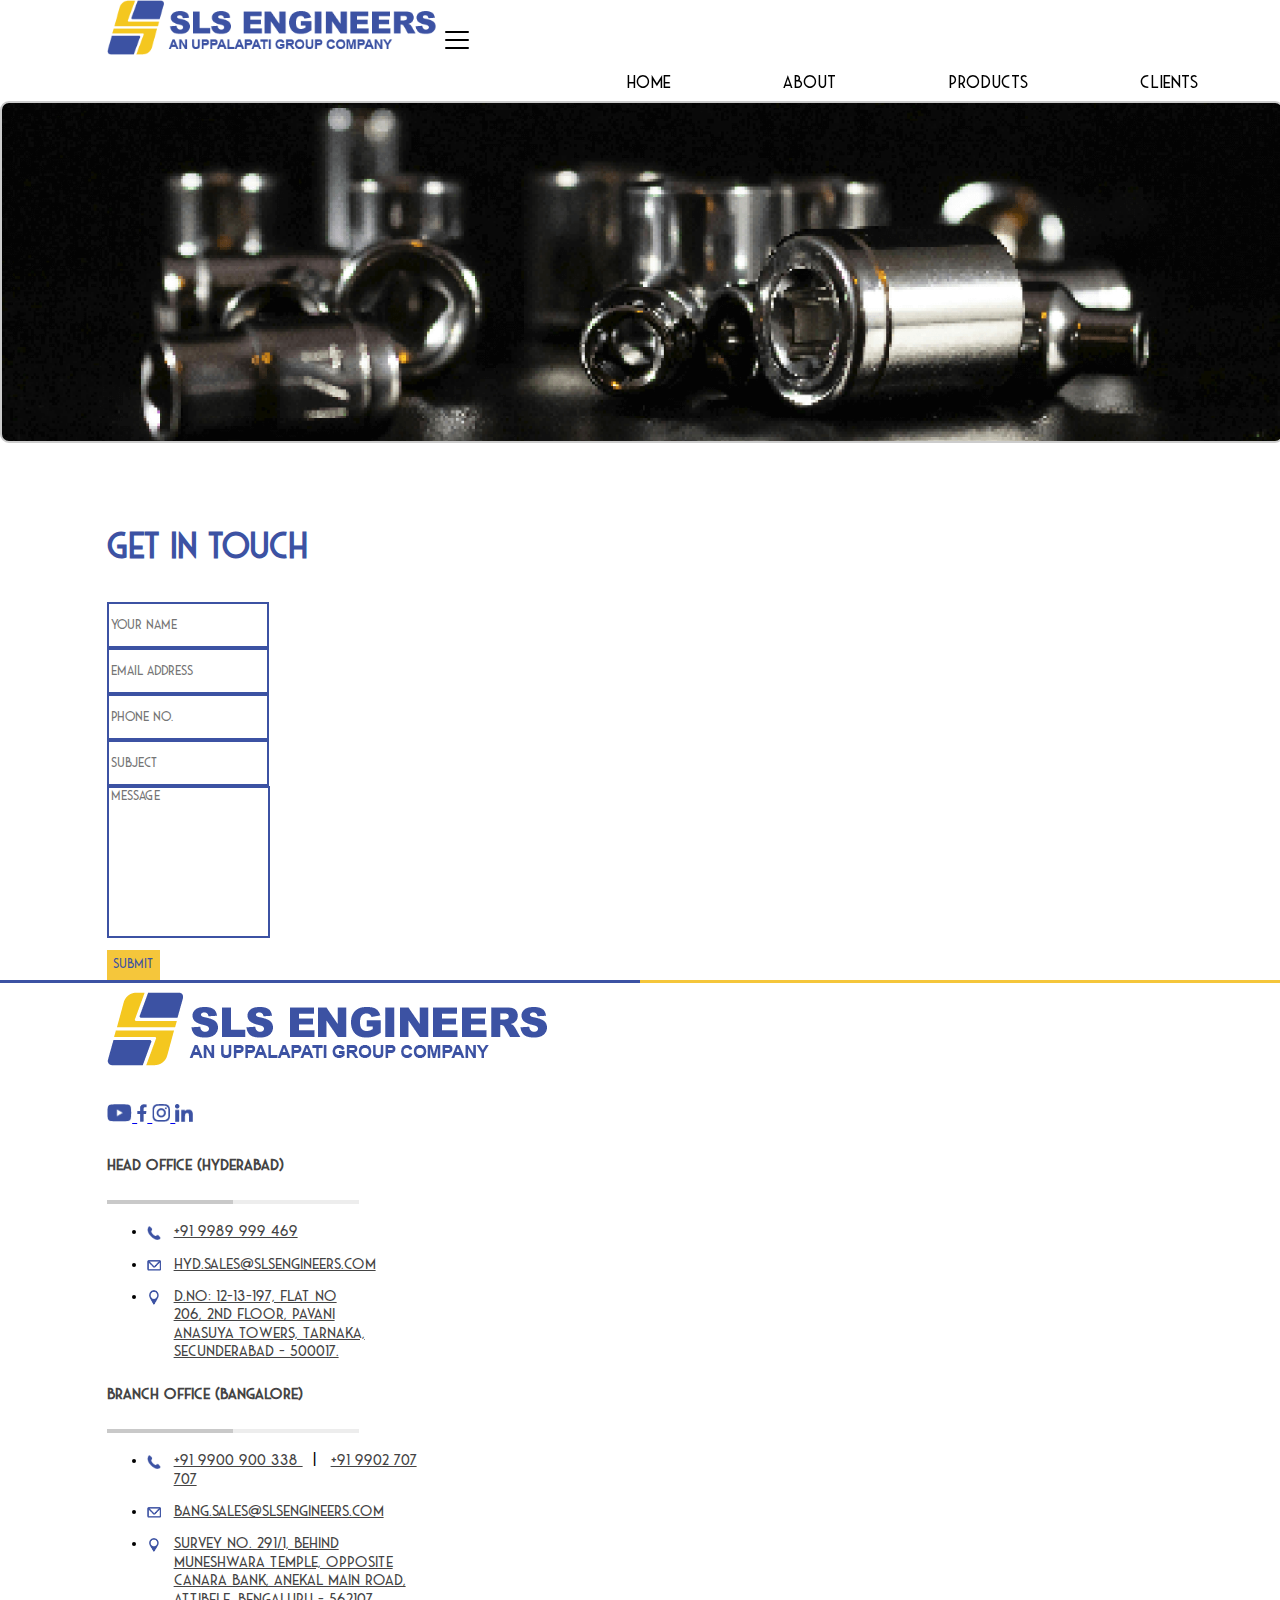
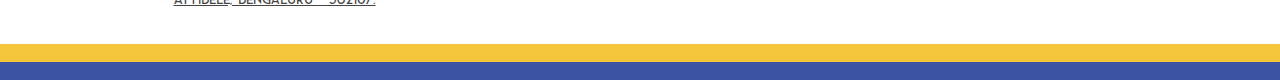
<file: contact.html>
<!doctype html>
<html lang="en">
  <head>

    <meta charset="utf-8">
    <meta name="viewport" content="width=device-width, initial-scale=1">
    <title>Contact | SLS Engineers</title>

    <link href="https://cdn.jsdelivr.net/npm/bootstrap@5.3.6/dist/css/bootstrap.min.css" rel="stylesheet" integrity="sha384-4Q6Gf2aSP4eDXB8Miphtr37CMZZQ5oXLH2yaXMJ2w8e2ZtHTl7GptT4jmndRuHDT" crossorigin="anonymous">

    <link rel="stylesheet" href="https://cdn.jsdelivr.net/npm/@splidejs/splide@4.1.4/dist/css/splide.min.css">

    <link rel="stylesheet" href="./assets/css/app.css">
    <link rel="stylesheet" href="./assets/css/home.css">
    <link rel="stylesheet" href="./assets/css/about.css">
    <link rel="stylesheet" href="./assets/css/product.css">
    <link rel="stylesheet" href="./assets/css/clients.css">
    <link rel="stylesheet" href="./assets/css/contact.css">

  </head>
  <body>

    <header class="siteHeader" >
      <div class="container-fluid">
        <div class="d-flex align-items-center justify-content-between py-3">

          <img class="siteLogo" src="./assets/Images/sls_logo.png" alt="sls" width="440" height="72">

          <!-- Hamburger: hidden above 1200px -->
          <button id="hamburgerMenu" class="hamburger d-xl-none" type="button" >
            <span class="navbar-toggler-icon"></span>
          </button>

          <!-- Desktop menu: shown only above 1200px -->
          <div class="menu d-xl-flex d-none specialText">
            <a href="./">HOME</a>
            <a href="./about.html">ABOUT</a>
            <a href="./products.html">PRODUCTS</a>
            <a href="./clients.html">CLIENTS</a>
            <a href="./contact.html" class="active">CONTACTS</a>
          </div>

          <!-- Mobile menu: collapses below 1200px -->
          <div class="mobileMenu d-xl-none specialText" id="mobileMenu">
            <div class="d-flex flex-column gap-3">
              <a href="./">HOME</a>
              <a href="./about.html">ABOUT</a>
              <a href="./products.html">PRODUCTS</a>
              <a href="./clients.html">CLIENTS</a>
              <a href="./contact.html" class="active">CONTACTS</a>
            </div>
          </div>

        </div>
      </div>
    </header>

    <section class="innerPage_banner">
        <iframe
        src="https://www.google.com/maps/embed?pb=!1m18!1m12!1m3!1d2565.156609767263!2d78.5416832235528!3d17.4324548271675!2m3!1f0!2f0!3f0!3m2!1i1024!2i768!4f13.1!3m3!1m2!1s0x3bcb9bdf58647b4f%3A0xbab6bb3d4ff94eab!2sKeemti%20Colony%2C%20Gokul%20Nagar%2C%20Tarnaka%2C%20Secunderabad%2C%20Telangana%20500007!5e0!3m2!1sen!2sin!4v1747727537383!5m2!1sen!2sin"
        allowfullscreen=""
        loading="lazy"
        referrerpolicy="no-referrer-when-downgrade">
        </iframe>
    </section>

    <section class="contact">
      <div class="container-fluid">
        <h2 class="siteHeading specialText text-dark">
          Get in touch
        </h2>
        <form method="post" id="contactForm" >
          <div class="row gy-3 gx-0">
            <div class="col-lg-auto">
              <div class="fieldSet">
                <div class="row gx-4 gy-3">
                  <div class="col-md-6">
                    <input type="text" class="form-control" id="contact_name" name="contact_name" placeholder="YOUR NAME" required>
                  </div>
                  <div class="col-md-6">
                    <input type="email" class="form-control" id="contact_mail" name="contact_mail" placeholder="EMAIL ADDRESS" required>
                  </div>
                  <div class="col-md-6">
                    <input type="type" class="form-control" id="contact_phone" name="contact_phone" placeholder="PHONE NO." required>
                  </div>
                  <div class="col-md-6">
                    <input type="text" class="form-control" id="contact_subject" name="contact_subject" placeholder="SUBJECT" required>
                  </div>
                </div>
              </div>
            </div>
            <div class="col-12">
              <textarea class="form-control form-box" id="message" rows="6" placeholder="MESSAGE"></textarea>
            </div>
            <div class="col-12">
              <button type="submit" class="btn btn-primary btn-custom mt-2">SUBMIT</button>
            </div>
          </div>
        </form>
      </div>
    </section>

    <div class="divider_splitColor my-5"></div>

    <footer class="siteFooter">
      <div class="container-fluid">
        <div class="row g-lg-0 gx-3 gy-md-0 gy-5 justify-content-between">
          <div class="col-lg-auto col-md-4">
            <div class="sf_column_1">
              <img class="w-100 pe-lg-0 pe-4 footerLogo" src="./assets/Images/sls_logo.png" alt="sls" >
              <div class="d-flex socialLinks" >
                <a href="#" target="_blank" class="text-decoration-none d-inline-block" >
                  <img src="./assets/Images/icon_2.png" alt="youtube" width="30" height="30" />
                </a>
                <a href="#" target="_blank" class="text-decoration-none d-inline-block" >
                  <img src="./assets/Images/icon_3.png" alt="youtube" width="30" height="30" />
                </a>
                <a href="#" target="_blank" class="text-decoration-none d-inline-block" >
                  <img src="./assets/Images/icon_1.png" alt="youtube" width="30" height="30" />
                </a>
                <a href="#" target="_blank" class="text-decoration-none d-inline-block" >
                  <img src="./assets/Images/icon_4.png" alt="youtube" width="30" height="30" />
                </a>
              </div>
            </div>
          </div>
          <div class="col-lg-auto col-md-4">
            <div class="sf_column_2 specialText">
              <h5 class="m-0" >
                Head office (Hyderabad)
              </h5>
              <div class="divider"></div>
              <ul class="list-unstyled" >
                <li>
                  <img src="./assets/Images/call.png" alt="phone" />
                  <a href="tel:919989999469" target="_blank" class="text-decoration-none" >
                    +91 9989 999 469
                  </a>
                </li>
                <li>
                  <img src="./assets/Images/email.png" alt="mail" />
                  <a href="mailto:Hyd.sales@slsengineers.com" target="_blank" class="text-decoration-none" >
                    Hyd.sales@slsengineers.com
                  </a>
                </li>
                <li>
                  <img src="./assets/Images/location.png" alt="location" />
                  <a href="" target="_blank" class="text-decoration-none" >
                    D.No: 12-13-197, Flat No 206, 2nd Floor, Pavani Anasuya Towers, Tarnaka, Secunderabad - 500017.
                  </a>
                </li>
              </ul>
            </div>
          </div>
          <div class="col-lg-auto col-md-4">
            <div class="sf_column_3 specialText">
              <h5 class="m-0" >
                Branch office (Bangalore)
              </h5>
              <div class="divider"></div>
              <ul class="list-unstyled" >
                <li>
                  <img src="./assets/Images/call.png" alt="phone" />
                  <a href="tel:919900900338" target="_blank" class="text-decoration-none" >
                    +91 9900 900 338
                  </a>
                  &nbsp;&nbsp;|&nbsp;&nbsp;
                  <a href="tel:919902707707" target="_blank" class="text-decoration-none" >
                    +91 9902 707 707
                  </a>
                </li>
                <li>
                  <img src="./assets/Images/email.png" alt="mail" />
                  <a href="mailto:bang.sales@slsengineers.com" target="_blank" class="text-decoration-none" >
                    bang.sales@slsengineers.com
                  </a>
                </li>
                <li>
                  <img src="./assets/Images/location.png" alt="location" />
                  <a href="" target="_blank" class="text-decoration-none" >
                    Survey No. 291/1, Behind Muneshwara Temple, Opposite Canara Bank, Anekal Main Road, Attibele, Bengaluru - 562107. 
                  </a>
                </li>
              </ul>
            </div>
          </div>
        </div>
      </div>
      <div class="siteFooter_divider"></div>
    </footer>

    <script src="https://code.jquery.com/jquery-3.6.0.min.js"></script>
    <script src="https://cdn.jsdelivr.net/npm/bootstrap@5.3.6/dist/js/bootstrap.bundle.min.js" integrity="sha384-j1CDi7MgGQ12Z7Qab0qlWQ/Qqz24Gc6BM0thvEMVjHnfYGF0rmFCozFSxQBxwHKO" crossorigin="anonymous"></script>
    <script src="https://cdn.jsdelivr.net/npm/@splidejs/splide@4.1.4/dist/js/splide.min.js"></script>
    <script src="./assets/js/app.js"></script>
    <script src="./assets/js/home.js"></script>

  </body>
</html>
</file>
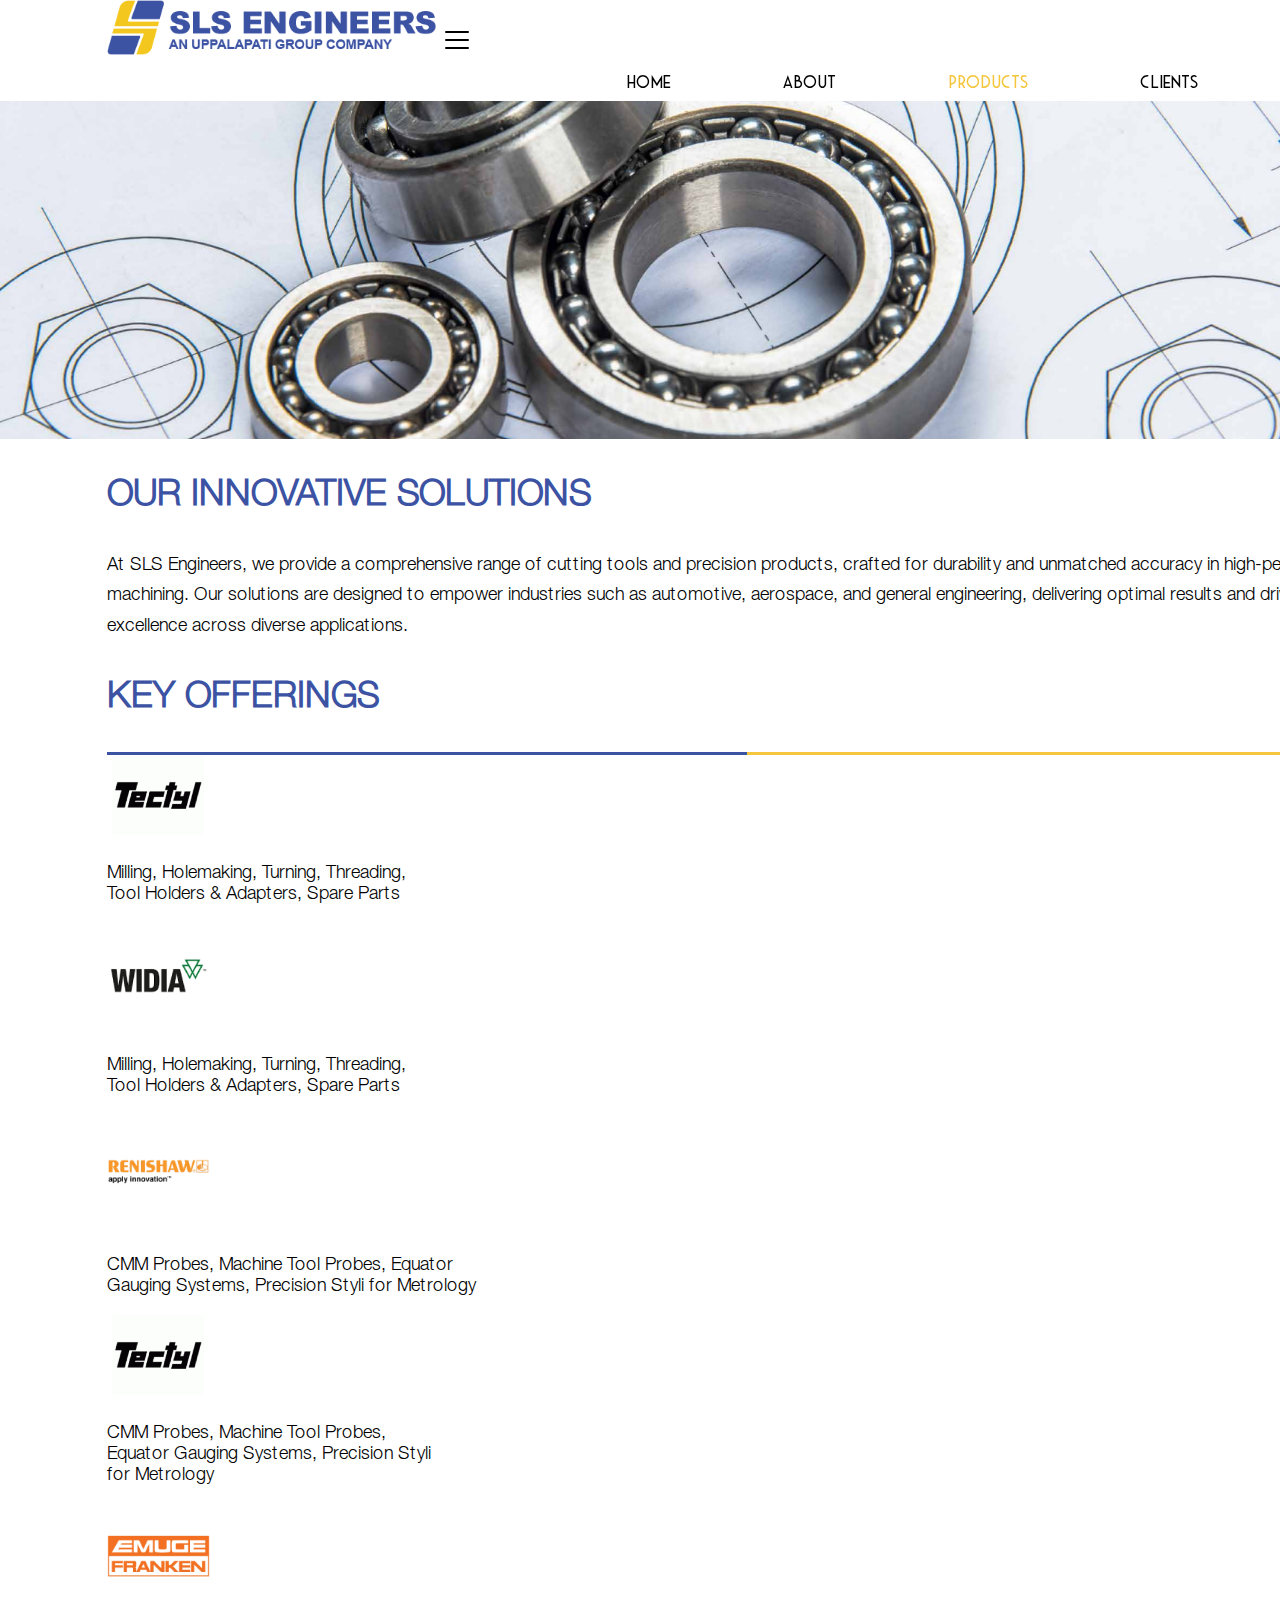
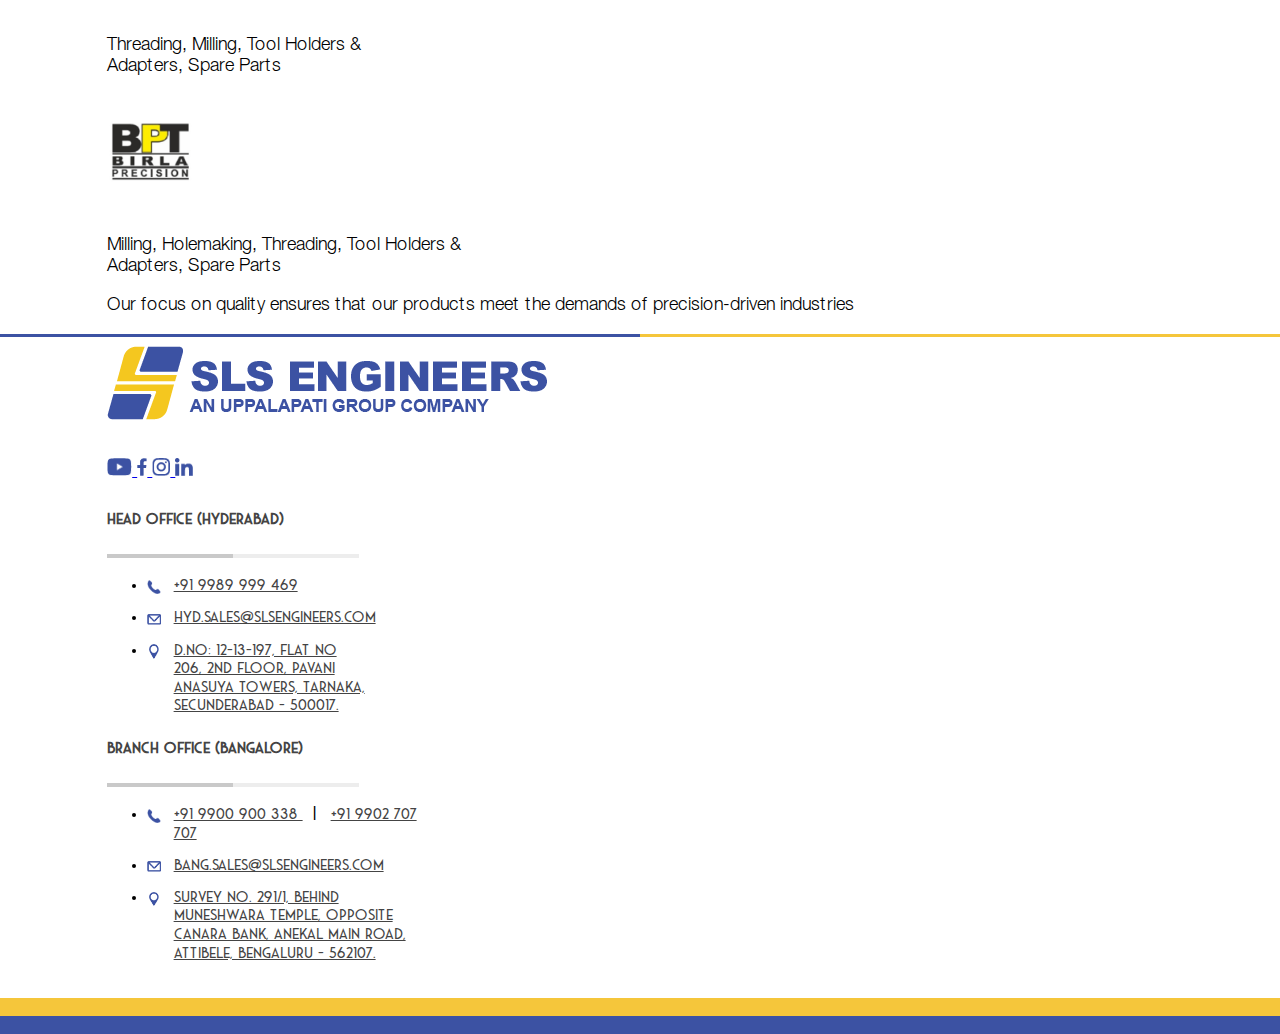
<file: products.html>
<!doctype html>
<html lang="en">
  <head>

    <meta charset="utf-8">
    <meta name="viewport" content="width=device-width, initial-scale=1">
    <title>Product | SLS Engineers</title>

    <link href="https://cdn.jsdelivr.net/npm/bootstrap@5.3.6/dist/css/bootstrap.min.css" rel="stylesheet" integrity="sha384-4Q6Gf2aSP4eDXB8Miphtr37CMZZQ5oXLH2yaXMJ2w8e2ZtHTl7GptT4jmndRuHDT" crossorigin="anonymous">

    <link rel="stylesheet" href="https://cdn.jsdelivr.net/npm/@splidejs/splide@4.1.4/dist/css/splide.min.css">

    <link rel="stylesheet" href="./assets/css/app.css">
    <link rel="stylesheet" href="./assets/css/about.css">
    <link rel="stylesheet" href="./assets/css/product.css">

  </head>
  <body>

    <header class="siteHeader" >
      <div class="container-fluid">
        <div class="d-flex align-items-center justify-content-between py-3">

          <img class="siteLogo" src="./assets/Images/sls_logo.png" alt="sls" width="440" height="72">

          <!-- Hamburger: hidden above 1200px -->
          <button id="hamburgerMenu" class="hamburger d-xl-none" type="button" >
            <span class="navbar-toggler-icon"></span>
          </button>

          <!-- Desktop menu: shown only above 1200px -->
          <div class="menu d-xl-flex d-none specialText">
            <a href="./">HOME</a>
            <a href="./about.html">ABOUT</a>
            <a href="./products.html" class="active">PRODUCTS</a>
            <a href="./clients.html">CLIENTS</a>
            <a href="./contact.html">CONTACTS</a>
          </div>

          <!-- Mobile menu: collapses below 1200px -->
          <div class="mobileMenu d-xl-none specialText" id="mobileMenu">
            <div class="d-flex flex-column gap-3">
                <a href="./">HOME</a>
                <a href="./about.html">ABOUT</a>
                <a href="./products.html" class="active">PRODUCTS</a>
                <a href="./clients.html">CLIENTS</a>
                <a href="./contact.html">CONTACTS</a>
            </div>
          </div>

        </div>
      </div>
    </header>

    <section class="innerPage_banner">
    </section>

    <section class="pt-5">
        <div class="container-fluid">
            <h3 class="siteHeading">OUR INNOVATIVE SOLUTIONS</h3>
            <p>At SLS Engineers, we provide a comprehensive range of cutting tools and precision products, crafted for durability and unmatched accuracy in
                high-performance machining. Our solutions are designed to empower industries such as automotive, aerospace, and general engineering, delivering
                optimal results and driving excellence across diverse applications.</p>         
        </div>
    </section>

    <section class="brands pt-3" >
      <div class="container-fluid">
            <h3 class="siteHeading">KEY OFFERINGS</h3>
            <div class="divider_splitColor"></div>

        <div class="row justify-content-between gx-lg-0 gx-3 py-3">


            <div class="col-lg-auto col-md-4 col-sm-6">
            <div class="b-col-2 d-flex flex-column flex-nowrap  ">
              <img src="./assets/Images/about/brand_02.png" alt="brand2" width="138" height="138" />
              <p class="m-0" >
                Milling, Holemaking, Turning, Threading,
                Tool Holders & Adapters, Spare Parts
              </p>
            </div>
          </div>

          <div class="col-lg-auto col-md-4 col-sm-6">
            <div class="b-col-1 d-flex flex-column flex-nowrap">
              <img src="./assets/Images/about/brand_01.png" alt="brand1" width="138" height="138" />
              <p class="m-0" >
               Milling, Holemaking, Turning, Threading,
                Tool Holders & Adapters, Spare Parts
              </p>
            </div>
          </div>

          <div class="col-lg-auto col-md-4 col-sm-6">
            <div class="b-col-3 d-flex flex-column flex-nowrap ">
              <img src="./assets/Images/about/brand_03.png" alt="brand3" width="138" height="138" />
              <p class="m-0" >
                CMM Probes, Machine Tool Probes, Equator
                Gauging Systems, Precision Styli for Metrology
              </p>
            </div>
          </div>
                    <div class="col-lg-auto col-md-4 col-sm-6">
            <div class="b-col-1 d-flex flex-column flex-nowrap ">
              <img src="./assets/Images/about/brand_02.png" alt="brand2" width="138" height="138" />
              <p class="m-0" >
               CMM Probes, Machine Tool Probes, Equator
                Gauging Systems, Precision Styli for Metrology
              </p>
            </div>
          </div>
          <div class="col-lg-auto col-md-4 col-sm-6">
            <div class="b-col-2 d-flex flex-column flex-nowrap">
               <img src="./assets/Images/about/brand_04.png" alt="brand4" width="138" height="138" />
              <p class="m-0" >
                Threading, Milling, Tool Holders &
                Adapters, Spare Parts
              </p>
            </div>
          </div>
          <div class="col-lg-auto col-md-4 col-sm-6">
            <div class="b-col-3 d-flex flex-column flex-nowrap">
              <img src="./assets/Images/about/brand_06.png" alt="brand6" width="138" height="138" />
              <p class="m-0" >
                Milling, Holemaking, Threading, Tool
                Holders & Adapters, Spare Parts
              </p>
            </div>
          </div>
        </div>
        <p class="pt-3 m-0">Our focus on quality ensures that our products meet the demands of precision-driven industries</p>
      </div>
    </section>

    <div class="divider_splitColor my-5"></div>

    <footer class="siteFooter">
      <div class="container-fluid">
        <div class="row g-lg-0 gx-3 gy-md-0 gy-5 justify-content-between">
          <div class="col-lg-auto col-md-4">
            <div class="sf_column_1">
              <img class="w-100 pe-lg-0 pe-4 footerLogo" src="./assets/Images/sls_logo.png" alt="sls" >
              <div class="d-flex socialLinks" >
                <a href="#" target="_blank" class="text-decoration-none d-inline-block" >
                  <img src="./assets/Images/icon_2.png" alt="youtube" width="30" height="30" />
                </a>
                <a href="#" target="_blank" class="text-decoration-none d-inline-block" >
                  <img src="./assets/Images/icon_3.png" alt="youtube" width="30" height="30" />
                </a>
                <a href="#" target="_blank" class="text-decoration-none d-inline-block" >
                  <img src="./assets/Images/icon_1.png" alt="youtube" width="30" height="30" />
                </a>
                <a href="#" target="_blank" class="text-decoration-none d-inline-block" >
                  <img src="./assets/Images/icon_4.png" alt="youtube" width="30" height="30" />
                </a>
              </div>
            </div>
          </div>
          <div class="col-lg-auto col-md-4">
            <div class="sf_column_2 specialText">
              <h5 class="m-0" >
                Head office (Hyderabad)
              </h5>
              <div class="divider"></div>
              <ul class="list-unstyled" >
                <li>
                  <img src="./assets/Images/call.png" alt="phone" />
                  <a href="tel:919989999469" target="_blank" class="text-decoration-none" >
                    +91 9989 999 469
                  </a>
                </li>
                <li>
                  <img src="./assets/Images/email.png" alt="mail" />
                  <a href="mailto:Hyd.sales@slsengineers.com" target="_blank" class="text-decoration-none" >
                    Hyd.sales@slsengineers.com
                  </a>
                </li>
                <li>
                  <img src="./assets/Images/location.png" alt="location" />
                  <a href="" target="_blank" class="text-decoration-none" >
                    D.No: 12-13-197, Flat No 206, 2nd Floor, Pavani Anasuya Towers, Tarnaka, Secunderabad - 500017.
                  </a>
                </li>
              </ul>
            </div>
          </div>
          <div class="col-lg-auto col-md-4">
            <div class="sf_column_3 specialText">
              <h5 class="m-0" >
                Branch office (Bangalore)
              </h5>
              <div class="divider"></div>
              <ul class="list-unstyled" >
                <li>
                  <img src="./assets/Images/call.png" alt="phone" />
                  <a href="tel:919900900338" target="_blank" class="text-decoration-none" >
                    +91 9900 900 338
                  </a>
                  &nbsp;&nbsp;|&nbsp;&nbsp;
                  <a href="tel:919902707707" target="_blank" class="text-decoration-none" >
                    +91 9902 707 707
                  </a>
                </li>
                <li>
                  <img src="./assets/Images/email.png" alt="mail" />
                  <a href="mailto:bang.sales@slsengineers.com" target="_blank" class="text-decoration-none" >
                    bang.sales@slsengineers.com
                  </a>
                </li>
                <li>
                  <img src="./assets/Images/location.png" alt="location" />
                  <a href="" target="_blank" class="text-decoration-none" >
                    Survey No. 291/1, Behind Muneshwara Temple, Opposite Canara Bank, Anekal Main Road, Attibele, Bengaluru - 562107. 
                  </a>
                </li>
              </ul>
            </div>
          </div>
        </div>
      </div>
      <div class="siteFooter_divider"></div>
    </footer>

    <script src="./assets/js/app.js"></script>

  </body>
</html>
</file>
<file: assets/css/app.css>
:root {
    --primaryColor: #f5c63b;
    --secondaryColor: #3c52a3;
}

@font-face {
    font-family: "SaveurSans";
    src: url("../fonts/SaveurSans-Regular.woff2") format("woff2"),
        url("../fonts/SaveurSans-Regular.woff") format("woff"),
        url("../fonts/SaveurSans-Regular.ttf") format("truetype"),
        url("../fonts/SaveurSans-Regular.otf") format("opentype"),
        url("../fonts/SaveurSans-Regular.eot") format("embedded-opentype"),
        url("../fonts/SaveurSans-Regular.svg") format("svg");
}

@font-face {
    font-family: "helvetica";
    src: url("../fonts/Helvetica.woff2") format("woff2"),
        url("../fonts/Helvetica.woff") format("woff"),
        url("../fonts/Helvetica.ttf") format("truetype"),
        url("../fonts/Helvetica.otf") format("opentype"),
        url("../fonts/Helvetica.eot") format("embedded-opentype"),
        url("../fonts/Helvetica.svg") format("svg");
}

@font-face {
    font-family: 'Helvetica Neue LT';
    src: url('../fonts/HelveticaNeueLT-45Lt.eot');
    src: url('../fonts/HelveticaNeueLT-45Lt.eot?#iefix') format('embedded-opentype'),
        url('../fonts/HelveticaNeueLT-45Lt.woff2') format('woff2'),
        url('../fonts/HelveticaNeueLT-45Lt.woff') format('woff'),
        url('../fonts/HelveticaNeueLT-45Lt.ttf') format('truetype'),
        url('../fonts/HelveticaNeueLT-45Lt.svg#HelveticaNeueLT-45Lt') format('svg');
    font-weight: 300;
    font-style: normal;
    font-display: swap;
}

body,
html {
    font-size: 24px;
    font-family: 'Helvetica Neue LT';
    line-height: 1.67em;
}

body {
    margin: 0;
}

* {
    position: relative;
    z-index: 1;
}

.boldText {
    font-family: "helvetica";
}

.specialText {
    font-family: "SaveurSans";
}

.container-fluid {
    max-width: 1920px;
    width: 100%;
    margin: 0 auto;
    padding-inline: 8.33vw;
}

.siteHeading {
    font-size: 2rem;
    line-height: 1.1em;
    color: var(--secondaryColor);
}

.siteHeading_l2 {
    font-size: 1.375rem;
    color: var(--secondaryColor);
}

.sectionHeadBox {
    width: 12.916rem;
    display: flex;
    flex-direction: column;
    justify-content: flex-end;
    padding: 2.5rem 1rem 2rem 1.66rem;
    border-bottom: 0.33rem solid var(--primaryColor);
    background: var(--secondaryColor);
    height: 100%;
}

.siteHeader {
    position: sticky;
    top: 0;
    left: 0;
    z-index: 99;
    backdrop-filter: blur(10px);
    background: #fff8;
}

.siteHeader .siteLogo {
    width: 18.33rem;
    height: auto;
}

.hamburger {
    border: none;
    background: transparent;
    padding: 0;
}

.hamburger .navbar-toggler-icon {
    display: inline-block;
    width: 30px;
    height: 30px;
    background-image: url("data:image/svg+xml;charset=utf8,%3Csvg viewBox='0 0 30 30' xmlns='http://www.w3.org/2000/svg'%3E%3Cpath stroke='black' stroke-width='2' stroke-linecap='round' stroke-miterlimit='10' d='M4 7h22M4 15h22M4 23h22'/%3E%3C/svg%3E");
    background-repeat: no-repeat;
    background-position: center;
    background-size: 100% 100%;
    transition: all 0.4s ease-in-out;
}

.hamburger.active .navbar-toggler-icon {
    background-image: url("data:image/svg+xml,%3csvg xmlns='http://www.w3.org/2000/svg' viewBox='0 0 16 16' fill='%23000'%3e%3cpath d='M.293.293a1 1 0 0 1 1.414 0L8 6.586 14.293.293a1 1 0 1 1 1.414 1.414L9.414 8l6.293 6.293a1 1 0 0 1-1.414 1.414L8 9.414l-6.293 6.293a1 1 0 0 1-1.414-1.414L6.586 8 .293 1.707a1 1 0 0 1 0-1.414'/%3e%3c/svg%3e");
    background-size: 60% 60%;
}

.menu {
    display: flex;
    column-gap: 8.75%;
    flex-grow: 1;
    justify-content: flex-end;
}

.menu a,
.mobileMenu a {
    text-decoration: none;
    text-transform: uppercase;
    color: black;
    font-size: 1rem;
    line-height: 1em;
    display: inline-block;
    padding-block: 0.5em;
    transition: color 0.4s ease-in-out;
}

.menu a:hover,
.menu a:active,
.menu a:focus,
.menu a.active,
.mobileMenu a:hover,
.mobileMenu a:active,
.mobileMenu a:focus,
.mobileMenu a.active {
    color: var(--primaryColor);
}

.siteFooter_divider {
    height: 2rem;
    width: 100%;
    background: var(--secondaryColor);
}

.siteFooter_divider::before {
    position: absolute;
    content: "";
    left: 0;
    right: 0;
    top: 0;
    height: 1rem;
    background: var(--primaryColor);
    z-index: 2;
}

.siteFooter .container-fluid {
    padding-block: 0.5rem 2rem;
}

.sf_column_1 {
    width: 18.33rem;
    display: flex;
    flex-direction: column;
    align-items: flex-start;
    gap: 2rem;
}

.sf_column_2 {
    width: 14.58rem;
}

.sf_column_3 {
    width: 17.5rem;
}

.socialLinks {
    gap: 1.5rem;
}

.socialLinks img {
    width: auto;
    height: 1rem;
    object-fit: contain;
    object-position: center center;
}

.siteFooter ul {
    display: flex;
    flex-direction: column;
    gap: 0.75rem;
    margin: 0;
}

.siteFooter li {
    padding-left: 1.5rem;
    font-size: 0.875rem;
    line-height: 1.18em;
}

.siteFooter li a {
    color: #444444;
}

.siteFooter li a:hover {
    color: var(--secondaryColor);
}

.siteFooter h5 {
    font-size: 0.875rem;
    line-height: 1;
    color: #444444;
}

.siteFooter li img {
    position: absolute;
    left: 0;
    top: 0.2rem;
    width: 0.8rem;
    height: 0.8rem;
    object-fit: contain;
    object-position: center center;
}

.siteFooter .divider {
    height: 4px;
    background: #ededed;
    margin-block: 0.5rem 1rem;
    width: 100%;
    max-width: 14rem;;
}

.siteFooter .divider::before {
    position: absolute;
    left: 0;
    right: 50%;
    top: 0;
    bottom: 0;
    content: "";
    background: #c9c9c9;
    z-index: 2;
}

.divider_splitColor {
    height: 0.167rem;
    background: var(--secondaryColor);
}

.divider_splitColor::after {
    position: absolute;
    content: "";
    z-index: 1;
    inset: 0 0 0 50%;
    background: var(--primaryColor);
}

.mobileMenu {
    position: fixed;
    z-index: 999;
    top: 70px;
    left: 0;
    width: 100%;
    backdrop-filter: blur(10px);
    background: #fffe;
    padding: 6vw;
    transform: translateX(110%);
    transition: transform 0.4s ease-in-out;
}

.mobileMenu.showMenu {
    transform: translateX(0);
}

@media( max-width: 1700px ) {
    body,
    html {
        font-size: 22px;
    }
}

@media( max-width: 1500px ) {
    body,
    html {
        font-size: 18px;
    }
}

@media( max-width: 1240px ) {
    body,
    html {
        font-size: 16px;
    }
    .container-fluid {
        padding-inline: 6vw;
    }
}

@media( max-width: 991px ) {
    .sf_column_1,
    .sf_column_2,
    .sf_column_3 {
        width: 100%;
    }
}

@media( max-width: 767px ) {
    .sf_column_1 .footerLogo {
        max-width: 360px;
    }
}

@media( max-width: 575px ) {
    .siteHeader .siteLogo {
        width: 14rem;
    }
}
</file>
<file: assets/css/home.css>
.siteBanner{
    background-image: url("../Images/home/banner_bg.png");
    background-size: cover;
    background-position: center center;
    background-repeat: no-repeat;
    background-color: black;
    height: 100dvh;
    max-height: 46.67rem;
    padding-block: 15rem;
}

.siteBanner h1{
    font-size: 3.41rem;
    line-height: 1em;
    color: white;
}

.box {
    width: 12.08rem;
    background: #ededed;
    padding-block: 11rem 2rem;
    transform: translateY(-2rem);
}

.box img {
    position: absolute;
    top: -5rem;
    left: 50%;
    transform: translateX(-50%);
    width: 22rem;
    height: auto;
    z-index: 1;
}

.box h3 {
    font-size: 1.9rem;
    line-height: 1.2em;
    color: var(--secondaryColor);
    z-index: 2;
    text-align: center;
    margin: 0;
    height: 6rem;
    display: flex;
    justify-content: center;
    align-items: center;
}

.overview {
    background-image: url("../Images/home/overview_bg.png");
    background-size: cover;
    background-position: center center;
    background-repeat: no-repeat;
    background-color: var(--secondaryColor);
    padding-block: 6rem;
    border-top: 1rem solid var(--primaryColor);
    border-bottom: 1rem solid var(--secondaryColor);
}

.overview .siteHeading {
    margin-bottom: 5rem;
}

.overview .row {
    column-gap: 3.5rem;
}

.count_box {
    width: 10.083rem;
}

.count_divider {
    width: 1px;
    height: 13rem;
    background: var(--primaryColor);
}

.down {
    margin-top: 1rem;
}

.clients {
    padding-block: 3rem;
}

.clients_slider {
    padding-inline: 2rem;
    padding-top: 2rem;
}

.clients_slider_wrap {
    margin-top: 1.83rem;
}

.clients_slider_wrap img {
    object-fit: contain;
    object-position: center center;
    max-height: 100%;
}

.clients_slider_control {
    position: absolute;
    top: 50%;
    transform: translateY(-50%);
    width: 1rem;
    height: auto;
    cursor: pointer;
    z-index: 5;
}

.clients_slider_control.csc_prev {
    left: -2.5rem;
}

.clients_slider_control.csc_next {
    right: -2.5rem;
}

.testimonials {
    background: #ededed;
    padding-block: 5.66rem 3rem;
}

.testimonials_banner::before {
    left: 0;
    top: -4rem;
    right: 50%;
    bottom: 2.66rem;
    border: 0.167rem solid var(--primaryColor);
    border-right: none;
    content: "";
    position: absolute;
}

.testimonials_banner::after {
    right: 0;
    top: -4rem;
    left: 50%;
    bottom: 2.66rem;
    border: 0.167rem solid var(--secondaryColor);
    border-left: none;
    content: "";
    position: absolute;
}

.testimonials_banner img {
    width: 73.4375vw;
    max-width: 1410px;
    min-height: 15.833rem;
    height: auto;
    object-fit: cover;
    object-position: center center;
    z-index: 4;
}

.testimonials .siteHeading {
    margin-block: 2.1rem;
}

.reviewBox {
    border: 2px solid #474747;
    padding: 1.5rem;
    max-width: 19rem;
    display: flex;
    flex-direction: column;
    gap: 1rem;
    min-height: 100%;
}

.reviewBox img {
    background: #ededed;
    position: absolute;
    z-index: 2;
    top: 0;
    left: -2px;
    transform: translateY(-50%);
    width: 5.416rem;
    padding: 0.25rem;
}

.reviewBox h3 {
    font-size: 1.45rem;
    color: #7f7f7f;
}

.reviewBox h4 {
    font-size: 1.5rem;
}

.reviewBox p {
    font-size: 1.125rem;
    color: #7f7f7f;
}

.contact {
    padding-block: 3rem;
}

.contact .siteHeading {
    margin-bottom: 2rem;
}

.contact .fieldSet {
    width: 26.66rem;
}

.contact .form-control,
.contact .form-control:hover,
.contact .form-control:active,
.contact .form-control:focus {
    border: 2px solid var(--secondaryColor);
    border-radius: 0;
    color: black;
    outline: none;
    box-shadow: none;
    font-size: 0.75rem;
    height: 1.66rem;
    min-height: 40px;
    line-height: 1;
    font-family: "SaveurSans";
}

.contact .form-control::placeholder {
    color: #757575;
    opacity: 1; 
}
  
.contact .form-control::-ms-input-placeholder {
    color: #757575;
}

.contact textarea.form-control {
    resize: none;
    height: 8rem !important;
}

.btn-custom {
    font-family: "SaveurSans";
    font-size: 0.75rem;
    height: 1.66rem;
    line-height: 1;
    color: var(--secondaryColor);
    background-color: var(--primaryColor);
    border: none;
    border-radius: 0px;
}

.btn-custom:hover,
.btn-custom:active,
.btn-custom:focus {
    background: var(--secondaryColor);
    color: var(--primaryColor);
}




@media( max-width: 1240px ) {
    .contact .fieldSet {
        width: 40rem;
    }
}

@media( max-width: 1100px ) {
    .box img {
        width: 20rem;
    }
    .reviewBox {
        max-width: 25rem;
    }
}

@media( max-width: 991px ) {
    .reviewBox {
        max-width: 100%;
    }
    .box {
        width: 10rem;
        padding-block: 7rem 1rem;
    }
    .box img {
        width: 17.5rem;
    }
    .box h3 {
        font-size: 1.5rem;
    }
    .contact .fieldSet {
        width: 100%;
    }
}

@media( max-width: 767px ) {
    .count_box {
        width: 8rem;
    }
    .overview .row {
        column-gap: 2rem;
    }
    .clients_slider_control {
        width: 0.75rem;
    }
    .clients_slider_control img {
        width: 100%;
    }
    .box {
        width: 12.08rem;
        max-width: 100%;
        margin: 0 auto;
        padding-block: 9rem 0;
    }
    .box img {
        top: -2.5rem;
    }
    .testimonials_banner img {
        min-height: 13rem;
    }
}

@media( max-width: 575px ) {
    .siteBanner h1 {
        font-size: 3rem;
    }
    .box {
        max-width: 40vw;
        padding-block: 20vw 0;
    }
    .box img {
        width: 52vw;
    }
    .box h3 {
        font-size: 1.4rem;
    }
    .count_box {
        width: min( 30vw, 7rem );
    }
    .overview .row {
        column-gap: 2vw;
    }
    .count_divider {
        height: 8rem;
    }
}

@media( max-width: 370px )  {
    .siteBanner h1 {
        font-size: 12vw;
    }
}
</file>
<file: assets/css/about.css>
.innerPage_banner {
    background-image: url("../Images/about/about-banner.png");
    background-size: cover;
    background-position: center center; 
    background-repeat: no-repeat;
    height: 18.75rem;
}

.aboutIntro {
    margin-top: -1.75rem;
}

.aboutIntro p {
    padding-top: 4.16rem;
}

.motoBox img {
    height: 5.33rem;
    width: 100%;
    object-fit: contain;
    object-position: left center;
}

.motoBox .siteHeading {
    padding-block: 1rem 1.66rem;
}

.brands p {
    color: var(--secondaryColor);
    line-height: 1.166rem;
}

.brands img {
    width: 5.75rem;
    height: auto;
}

.b-col-1 {
    width: 14.916rem;
}

.b-col-2 {
    width: 11.33rem;
}

.b-col-3 {
    width: 17.5rem;
}

@media( max-width: 991px ) {
    .brands img {
       height: 4.5rem;
    }
    .brands img {
        width: 4.75rem;
    }
    .b-col-1,
    .b-col-2, 
    .b-col-3 {
        width: 100%;
    }
}

@media( max-width: 575px ) {
    .aboutIntro p {
        padding-top: 2rem;
    }
    .b-col-1,
    .b-col-2, 
    .b-col-3 {
        max-width: 16rem;
        margin: 0 auto;
    }
}
</file>
<file: assets/css/product.css>
.innerPage_banner {
    background-image: url("../Images/product/product-banner.png");
    background-size: cover;
    background-position: center center; 
    background-repeat: no-repeat;
    height: 18.75rem;
}
.brands p{
    color: var(--bs-body-color);
}

.b-col-1 {
    width: 18rem;
}

.b-col-2 {
        width: 18rem;

}

.b-col-3 {
        width: 21rem;

}
</file>
<file: assets/css/clients.css>
.innerPage_banner {
    background-image: url("../Images/clients/testimonials.png");
    background-size: cover;
    background-position: center center; 
    background-repeat: no-repeat;
    height: 18.75rem;
}
.clients{
    padding-block: 1rem;
}
.clients_slider {
    padding-inline: 2rem;
    padding-top: 0rem;
}
</file>
<file: assets/css/contact.css>
.innerPage_banner {
  height: 18.75rem; /* Adjust height as needed */
  width: 100%;
  overflow: hidden;
  position: relative;
  border: 2px solid #ccc; /* optional, for visual separation */
  border-radius: 0.5rem;   /* optional, gives it rounded corners */
}

.innerPage_banner iframe {
  width: 100%;
  height: 100%;
  border: 0;
}
.contact{
    padding-block: 3rem 0;
}
</file>
